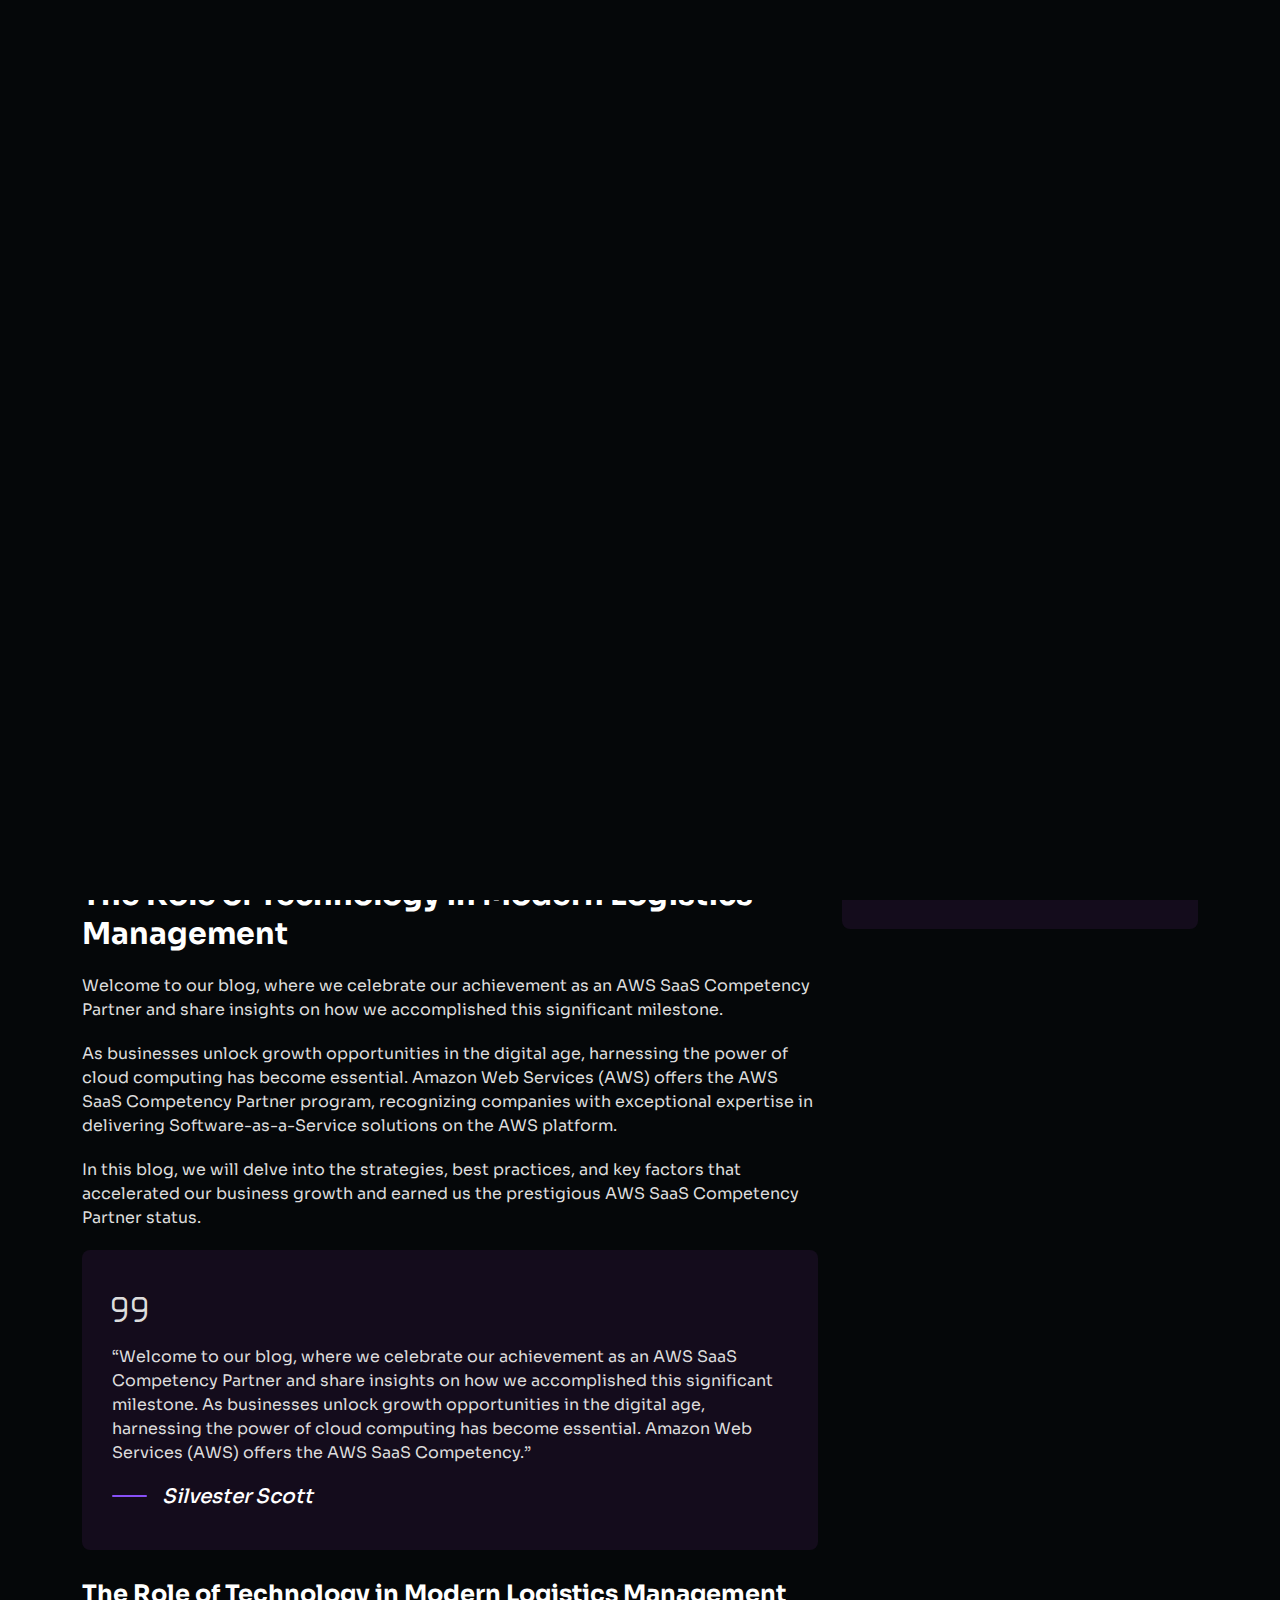
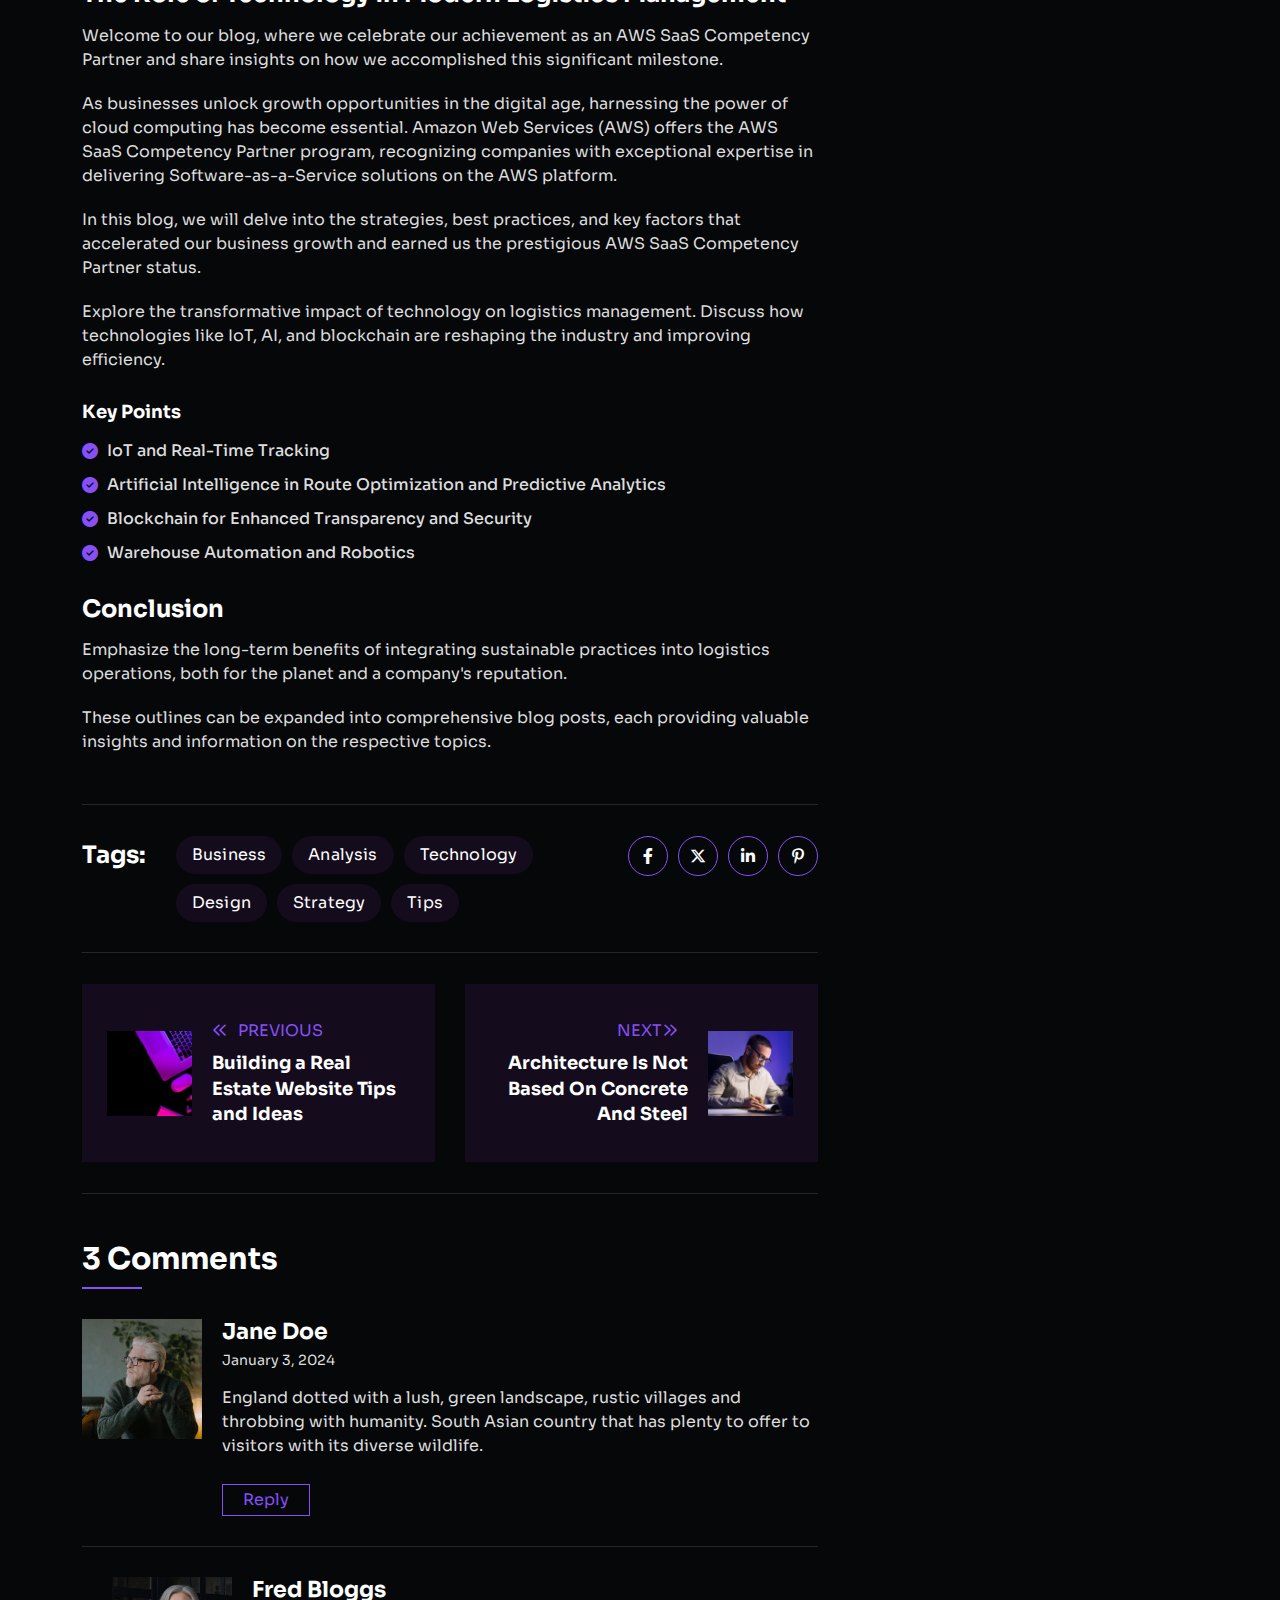
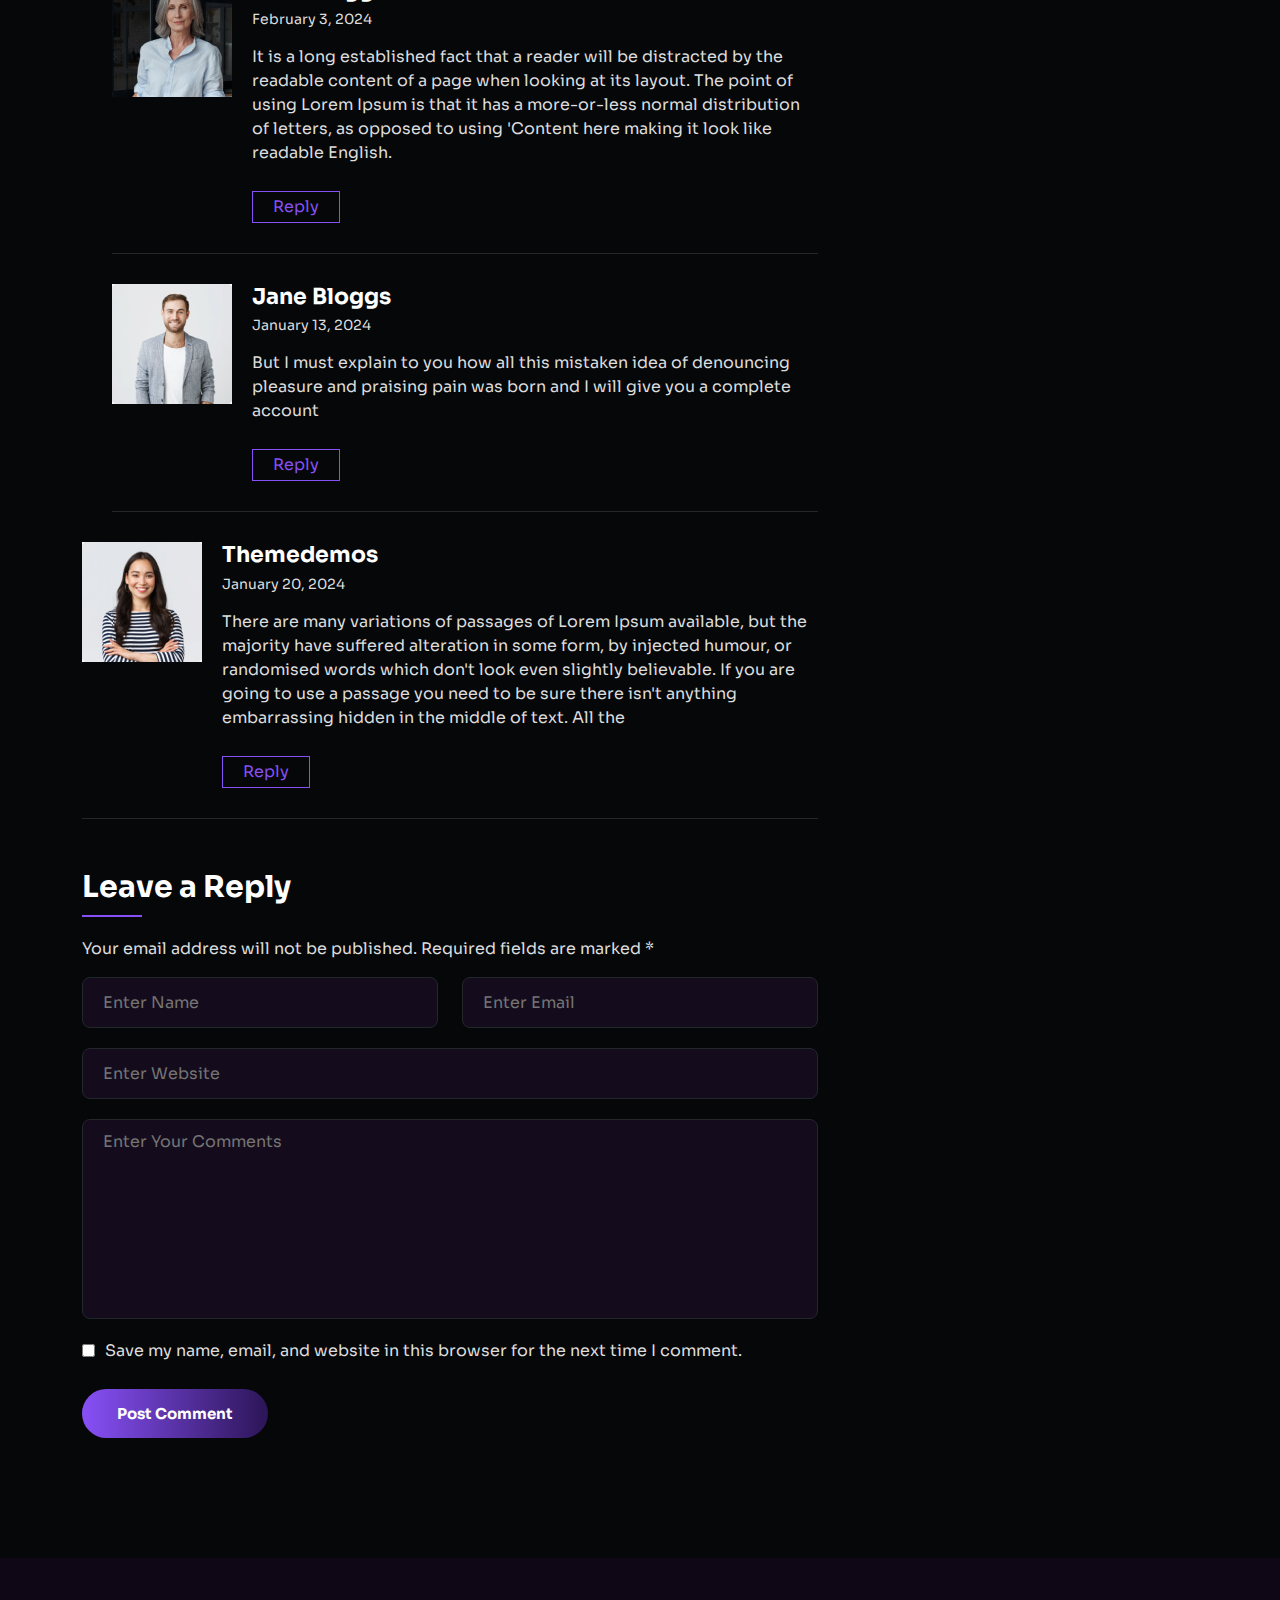
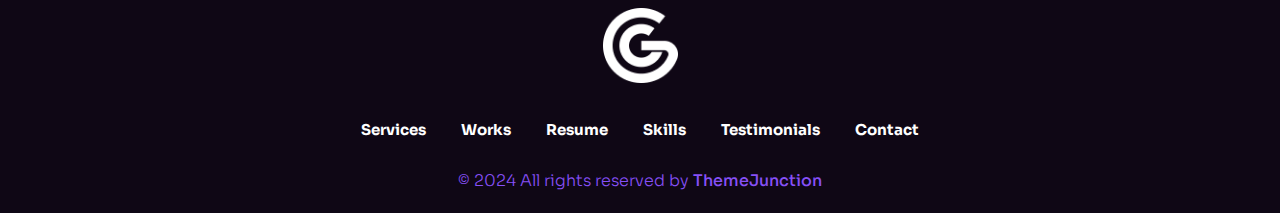
<file: blog-details.html>
<!DOCTYPE html>
<html class="no-js" lang="en">


<!-- Mirrored from themejunction.net/html/gerold/demo/blog-details.html by HTTrack Website Copier/3.x [XR&CO'2014], Thu, 06 Jun 2024 08:13:13 GMT -->
<head>
   <meta charset="utf-8" />
   <meta http-equiv="x-ua-compatible" content="ie=edge" />
   <meta name="viewport" content="width=device-width, initial-scale=1" />
   <meta name="description" content="" />

   <!-- Site Title -->
   <title>Blog Details - Gerold - Personal Portfolio HTML5 Template</title>

   <!-- Place favicon.ico in the root directory -->
   <link rel="apple-touch-icon" href="assets/img/favicon.png" />
   <link rel="shortcut icon" type="image/png" href="assets/img/favicon.png" />

   <!-- CSS here -->
   <link rel="stylesheet" href="assets/css/animate.min.css" />
   <link rel="stylesheet" href="assets/css/bootstrap.min.css" />
   <link rel="stylesheet" href="assets/css/font-awesome-pro.min.css" />
   <link rel="stylesheet" href="assets/css/flaticon_gerold.css" />
   <link rel="stylesheet" href="assets/css/nice-select.css" />
   <link rel="stylesheet" href="assets/css/backToTop.css" />
   <link rel="stylesheet" href="assets/css/owl.carousel.min.css" />
   <link rel="stylesheet" href="assets/css/swiper.min.css" />
   <link rel="stylesheet" href="assets/css/odometer-theme-default.css" />
   <link rel="stylesheet" href="assets/css/magnific-popup.css" />
   <link rel="stylesheet" href="assets/css/main.css" />
   <link rel="stylesheet" href="assets/css/light-mode.css" />
   <link rel="stylesheet" href="assets/css/responsive.css" />
</head>

<body class="absolute_header">
   <!-- Preloader Area Start -->
   <div class="preloader">
      <svg viewBox="0 0 1000 1000" preserveAspectRatio="none">
         <path id="preloaderSvg" d="M0,1005S175,995,500,995s500,5,500,5V0H0Z"></path>
      </svg>

      <div class="preloader-heading">
         <div class="load-text">
            <span>L</span>
            <span>o</span>
            <span>a</span>
            <span>d</span>
            <span>i</span>
            <span>n</span>
            <span>g</span>
         </div>
      </div>
   </div>
   <!-- Preloader Area End -->

   <!-- start: Back To Top -->
   <div class="progress-wrap" id="scrollUp">
      <svg class="progress-circle svg-content" width="100%" height="100%" viewBox="-1 -1 102 102">
         <path d="M50,1 a49,49 0 0,1 0,98 a49,49 0 0,1 0,-98" />
      </svg>
   </div>
   <!-- end: Back To Top -->

   <!-- HEADER START -->
   <header class="tj-header-area header-absolute">
      <div class="container">
         <div class="row">
            <div class="col-12 d-flex flex-wrap align-items-center">
               <div class="logo-box">
                  <a href="index-2.html">
                     <img src="assets/img/logo/logo.png" alt="" />
                  </a>
               </div>

               <div class="header-info-list d-none d-md-inline-block">
                  <ul class="ul-reset">
                     <li><a href="mailto:mail@gerolddesign.com">mail@gerolddesign.com</a></li>
                  </ul>
               </div>

               <div class="header-menu">
                  <nav>
                     <ul>
                        <li><a href="#services-section">Services</a></li>
                        <li><a href="#works-section">Works</a></li>
                        <li><a href="#resume-section">Resume</a></li>
                        <li><a href="#skills-section">Skills</a></li>
                        <li><a href="#testimonials-section">Testimonials</a></li>
                        <li><a href="#contact-section">Contact</a></li>
                     </ul>
                  </nav>
               </div>

               <div class="header-button">
                  <a href="#" class="btn tj-btn-primary">Hire me!</a>
               </div>

               <div class="menu-bar d-lg-none">
                  <button>
                     <span></span>
                     <span></span>
                     <span></span>
                     <span></span>
                  </button>
               </div>
            </div>
         </div>
      </div>
   </header>
   <header class="tj-header-area header-2 header-sticky sticky-out">
      <div class="container">
         <div class="row">
            <div class="col-12 d-flex flex-wrap align-items-center">
               <div class="logo-box">
                  <a href="index-2.html">
                     <img src="assets/img/logo/logo.png" alt="" />
                  </a>
               </div>

               <div class="header-info-list d-none d-md-inline-block">
                  <ul class="ul-reset">
                     <li><a href="mailto:mail@gerolddesign.com">mail@gerolddesign.com</a></li>
                  </ul>
               </div>

               <div class="header-menu">
                  <nav>
                     <ul>
                        <li><a href="#services-section">Services</a></li>
                        <li><a href="#works-section">Works</a></li>
                        <li><a href="#resume-section">Resume</a></li>
                        <li><a href="#skills-section">Skills</a></li>
                        <li><a href="#testimonials-section">Testimonials</a></li>
                        <li><a href="#contact-section">Contact</a></li>
                     </ul>
                  </nav>
               </div>

               <div class="header-button">
                  <a href="#" class="btn tj-btn-primary">Hire me!</a>
               </div>

               <div class="menu-bar d-lg-none">
                  <button>
                     <span></span>
                     <span></span>
                     <span></span>
                     <span></span>
                  </button>
               </div>
            </div>
         </div>
      </div>
   </header>
   <!-- HEADER END -->

   <main class="site-content" id="content">
      <!-- START: Breadcrumb Area -->
      <section class="breadcrumb_area" data-bg-image="assets/img/breadcrumb/breadcrumb-bg.jpg"
         data-bg-color="#140C1C">
         <div class="container">
            <div class="row">
               <div class="col">
                  <div class="breadcrumb_content d-flex flex-column align-items-center">
                     <h2 class="title wow fadeInUp" data-wow-delay=".3s">Blog Details</h2>
                     <div class="breadcrumb_navigation wow fadeInUp" data-wow-delay=".5s">
                        <span><a href="index-2.html">Home</a></span>
                        <i class="far fa-long-arrow-right"></i>
                        <span class="current-item">Blog Details</span>
                     </div>
                  </div>
               </div>
            </div>
         </div>
      </section>
      <!-- END: Breadcrumb Area -->

      <!-- START: Blog Section -->
      <section class="full-width tj-post-details__area">
         <div class="container">
            <div class="row justify-content-center">
               <div class="col-lg-8">
                  <div class="tj-post-details__container">
                     <article class="tj-single__post">
                        <div class="tj-post__thumb">
                           <img src="assets/img/blog/blog-4.jpg" alt="" />

                           <a href="#" class="category">Tutorial</a>
                        </div>

                        <div class="tj-post__content">
                           <div class="tj-post__meta entry-meta">
                              <span><i class="fa-light fa-user"></i> <a href="#">By Admin</a></span>
                              <span><i class="fa-light fa-calendar-days"></i> 11 Jul, 2023</span>
                              <span><i class="fa-light fa-comments"></i><a href="#">Comments (3)</a></span>
                           </div>
                           <h3 class="tj-post__title entry-title">The Role of Technology in Modern Logistics Management
                           </h3>

                           <div class="tj-post__content">
                              <p>
                                 Welcome to our blog, where we celebrate our achievement as an AWS SaaS Competency
                                 Partner and share insights on
                                 how we accomplished this significant milestone.
                              </p>

                              <p>
                                 As businesses unlock growth opportunities in the digital age, harnessing the power of
                                 cloud computing has become
                                 essential. Amazon Web Services (AWS) offers the AWS SaaS Competency Partner program,
                                 recognizing companies with
                                 exceptional expertise in delivering Software-as-a-Service solutions on the AWS
                                 platform.
                              </p>

                              <p>
                                 In this blog, we will delve into the strategies, best practices, and key factors that
                                 accelerated our business
                                 growth and earned us the prestigious AWS SaaS Competency Partner status.
                              </p>

                              <blockquote class="wp-block-quote">
                                 <p>
                                    “Welcome to our blog, where we celebrate our achievement as an AWS SaaS Competency
                                    Partner and share insights
                                    on how we accomplished this significant milestone. As businesses unlock growth
                                    opportunities in the digital
                                    age, harnessing the power of cloud computing has become essential. Amazon Web
                                    Services (AWS) offers the AWS
                                    SaaS Competency.”
                                 </p>
                                 <p><cite>Silvester Scott</cite></p>
                              </blockquote>

                              <h4>The Role of Technology in Modern Logistics Management</h4>
                              <p>
                                 Welcome to our blog, where we celebrate our achievement as an AWS SaaS Competency
                                 Partner and share insights on
                                 how we accomplished this significant milestone.
                              </p>

                              <p>
                                 As businesses unlock growth opportunities in the digital age, harnessing the power of
                                 cloud computing has become
                                 essential. Amazon Web Services (AWS) offers the AWS SaaS Competency Partner program,
                                 recognizing companies with
                                 exceptional expertise in delivering Software-as-a-Service solutions on the AWS
                                 platform.
                              </p>

                              <p>
                                 In this blog, we will delve into the strategies, best practices, and key factors that
                                 accelerated our business
                                 growth and earned us the prestigious AWS SaaS Competency Partner status.
                              </p>
                              <p>
                                 Explore the transformative impact of technology on logistics management. Discuss how
                                 technologies like IoT, AI,
                                 and blockchain are reshaping the industry and improving efficiency.
                              </p>

                              <h6>Key Points</h6>
                              <ul>
                                 <li>IoT and Real-Time Tracking</li>
                                 <li>Artificial Intelligence in Route Optimization and Predictive Analytics</li>
                                 <li>Blockchain for Enhanced Transparency and Security</li>
                                 <li>Warehouse Automation and Robotics</li>
                              </ul>

                              <h4>Conclusion</h4>
                              <p>
                                 Emphasize the long-term benefits of integrating sustainable practices into logistics
                                 operations, both for the
                                 planet and a company's reputation.
                              </p>

                              <p>
                                 These outlines can be expanded into comprehensive blog posts, each providing valuable
                                 insights and information on
                                 the respective topics.
                              </p>
                           </div>
                        </div>
                     </article>

                     <!-- post tags & social share -->
                     <div class="single-post_tag_share">
                        <!-- post tags -->
                        <div class="tj_tag">
                           <h4 class="tag__title">Tags:</h4>
                           <div class="tagcloud">
                              <a href="#" rel="tag">Business</a>
                              <a href="#" rel="tag">Analysis</a>
                              <a href="#" rel="tag">Technology</a>
                              <a href="#" rel="tag">Design</a>
                              <a href="#" rel="tag">Strategy</a>
                              <a href="#" rel="tag">Tips</a>
                           </div>
                        </div>
                        <div class="share_link">
                           <a href="#" target="_blank" class="facebook" title="Share this on Facebook"><i
                                 class="fa-brands fa-facebook-f"></i></a>
                           <a href="#" class="twitter" title="Share this on Twitter" target="_blank"><i
                                 class="fa-brands fa-x-twitter"></i></a>
                           <a href="#" class="linkedin" title="Share this on Linkedin" target="_blank"><i
                                 class="fa-brands fa-linkedin-in"></i></a>
                           <a href="#" class="pinterest" title="Pin this Post" target="_blank"><i
                                 class="fa-brands fa-pinterest-p"></i></a>
                        </div>
                     </div>

                     <!-- post navigation -->
                     <div class="single-post__navigation">
                        <!-- previous post -->
                        <div class="tj-navigation_post previous">
                           <div class="tj-navigation-post_inner prev_post">
                              <div class="navigation-post_img">
                                 <a href="#"> <img src="assets/img/blog/1.jpg" alt="" /> </a>
                              </div>
                              <div class="tj-content">
                                 <div class="post_pagination_nav"><i
                                       class="fa-regular fa-angle-double-left"></i>previous</div>
                                 <div class="post_pagination_title">
                                    <h5 class="title">
                                       <a href="#">Building a Real Estate Website Tips and Ideas</a>
                                    </h5>
                                 </div>
                              </div>
                           </div>
                        </div>

                        <!-- next post -->

                        <div class="tj-navigation_post next">
                           <div class="tj-navigation-post_inner next_post">
                              <div class="tj-content">
                                 <div class="post_pagination_nav">Next<i class="fa-regular fa-angle-double-right"></i>
                                 </div>
                                 <div class="post_pagination_title">
                                    <h5 class="title">
                                       <a href="#">Architecture Is Not Based On Concrete And Steel</a>
                                    </h5>
                                 </div>
                              </div>
                              <div class="navigation-post_img">
                                 <a href="#"> <img src="assets/img/blog/2.jpg" alt="" /> </a>
                              </div>
                           </div>
                        </div>
                     </div>

                     <!-- comments area -->
                     <div class="tj-comments__container">
                        <div class="tj-comments__wrap">
                           <div class="tj-comment__title">
                              <h3>3 Comments</h3>
                           </div>

                           <div class="tj-latest__comments">
                              <ul>
                                 <li class="tj__comment">
                                    <div class="tj-comment__wrap">
                                       <div class="comment__avatar">
                                          <img alt="" src="assets/img/blog/user-1.jpg" />
                                       </div>
                                       <div class="comment__text">
                                          <div class="avatar__name">
                                             <h5><a href="#">Jane Doe</a></h5>
                                             <span>January 3, 2024</span>
                                          </div>
                                          <p>
                                             England dotted with a lush, green landscape, rustic villages and throbbing
                                             with humanity. South Asian
                                             country that has plenty to offer to visitors with its diverse wildlife.
                                          </p>
                                          <div class="comment__reply">
                                             <a class="comment-reply-link" href="#">Reply</a>
                                          </div>
                                       </div>
                                    </div>

                                    <ul class="children">
                                       <li class="tj__comment">
                                          <div class="tj-comment__wrap">
                                             <div class="comment__avatar">
                                                <img alt="" src="assets/img/blog/user-2.jpg" />
                                             </div>
                                             <div class="comment__text">
                                                <div class="avatar__name">
                                                   <h5><a href="#"> Fred Bloggs</a></h5>
                                                   <span>February 3, 2024</span>
                                                </div>
                                                <p>
                                                   It is a long established fact that a reader will be distracted by the
                                                   readable content of a page
                                                   when looking at its layout. The point of using Lorem Ipsum is that it
                                                   has a more-or-less normal
                                                   distribution of letters, as opposed to using 'Content here making it
                                                   look like readable English.
                                                </p>
                                                <div class="comment__reply">
                                                   <a class="comment-reply-link" href="#">Reply</a>
                                                </div>
                                             </div>
                                          </div>
                                       </li>

                                       <li class="tj__comment">
                                          <div class="tj-comment__wrap">
                                             <div class="comment__avatar">
                                                <img alt="" src="assets/img/blog/user-3.jpg" />
                                             </div>
                                             <div class="comment__text">
                                                <div class="avatar__name">
                                                   <h5><a href="#">Jane Bloggs</a></h5>
                                                   <span>January 13, 2024</span>
                                                </div>
                                                <p>
                                                   But I must explain to you how all this mistaken idea of denouncing
                                                   pleasure and praising pain
                                                   was born and I will give you a complete account
                                                </p>
                                                <div class="comment__reply">
                                                   <a class="comment-reply-link" href="#">Reply</a>
                                                </div>
                                             </div>
                                          </div>
                                       </li>
                                    </ul>
                                 </li>
                                 <li class="tj__comment">
                                    <div class="tj-comment__wrap">
                                       <div class="comment__avatar">
                                          <img alt="" src="assets/img/blog/user-4.jpg" />
                                       </div>
                                       <div class="comment__text">
                                          <div class="avatar__name">
                                             <h5><a href="#">Themedemos</a></h5>
                                             <span>January 20, 2024</span>
                                          </div>
                                          <p>
                                             There are many variations of passages of Lorem Ipsum available, but the
                                             majority have suffered
                                             alteration in some form, by injected humour, or randomised words which
                                             don't look even slightly
                                             believable. If you are going to use a passage you need to be sure there
                                             isn't anything embarrassing
                                             hidden in the middle of text. All the
                                          </p>
                                          <div class="comment__reply">
                                             <a class="comment-reply-link" href="#">Reply</a>
                                          </div>
                                       </div>
                                    </div>
                                 </li>
                              </ul>
                           </div>
                        </div>

                        <div class="comment-respond">
                           <h3 class="comment-reply-title">
                              <span class="tj-comment__title">Leave a Reply</span>
                           </h3>

                           <form action="https://themejunction.net/html/gerold/demo/index.html" class="tj-post-comment__form">
                              <p class="comment-notes">
                                 <span id="email-notes">Your email address will not be published.</span>
                                 <span class="required-field-message">Required fields are marked <span
                                       class="required">*</span></span>
                              </p>

                              <div class="row">
                                 <div class="col-md-6">
                                    <div class="form_group">
                                       <input placeholder="Enter Name" id="author" name="author" type="text"
                                          aria-required="true" />
                                    </div>
                                 </div>
                                 <div class="col-md-6">
                                    <div class="form_group">
                                       <input placeholder="Enter Email" id="email" name="email" type="email"
                                          aria-required="true" />
                                    </div>
                                 </div>
                                 <div class="col-md-12">
                                    <div class="form_group">
                                       <input placeholder="Enter Website" id="url" name="url" type="url" />
                                    </div>
                                 </div>
                              </div>

                              <div class="row">
                                 <div class="col-md-12">
                                    <div class="form_group">
                                       <textarea class="msg-box" placeholder="Enter Your Comments" id="comment"
                                          name="comment" cols="45" rows="8"></textarea>
                                    </div>
                                 </div>
                                 <div class="clearfix"></div>
                              </div>

                              <p class="comment-form-cookies-consent">
                                 <input id="wp-comment-cookies-consent" name="wp-comment-cookies-consent"
                                    type="checkbox" value="yes" />
                                 <label for="wp-comment-cookies-consent">Save my name, email, and website in this
                                    browser for the next time I comment.</label>
                              </p>
                              <button class="tj-btn-primary submit" type="submit">Post Comment</button>
                           </form>
                        </div>
                     </div>
                  </div>
               </div>
               <div class="col-lg-4">
                  <div class="tj_main_sidebar">
                     <div class="sidebar_widget widget_search wow fadeInUp" data-wow-delay=".3s">
                        <div class="tj-widget__search form_group">
                           <form class="search-form" action="#" method="get">
                              <input type="search" id="search" name="search" placeholder="Search..." />
                              <button class="search-btn" type="submit"><i
                                    class="fa-light fa-magnifying-glass"></i></button>
                           </form>
                        </div>
                     </div>

                     <div class="sidebar_widget widget_categories wow fadeInUp" data-wow-delay=".3s">
                        <div class="widget_title">
                           <h3 class="title">Categories</h3>
                        </div>

                        <ul>
                           <li><a href="#">Business</a> (4)</li>
                           <li><a href="#">Analysis</a> (0)</li>
                           <li><a href="#">Technology</a> (1)</li>
                           <li><a href="#">Technology</a> (10)</li>
                        </ul>
                     </div>

                     <div class="sidebar_widget tj_recent_posts wow fadeInUp" data-wow-delay=".3s">
                        <div class="widget_title">
                           <h3 class="title">Recent post</h3>
                        </div>

                        <ul>
                           <li>
                              <div class="recent-post_thumb">
                                 <a href="blog-details.html">
                                    <img src="assets/img/blog/post-thumb-1.jpg" alt="" />
                                 </a>
                              </div>

                              <div class="recent-post_content">
                                 <div class="tj-post__meta entry-meta">
                                    <span><i class="fa-light fa-calendar-days"></i>Jan 2024</span>
                                    <span><i class="fa-light fa-comments"></i><a href="#"> (3)</a></span>
                                 </div>
                                 <h4 class="recent-post_title">
                                    <a href="blog-details.html">Definition and Principles of JIT Logistics</a>
                                 </h4>
                              </div>
                           </li>
                           <li>
                              <div class="recent-post_thumb">
                                 <a href="blog-details.html">
                                    <img src="assets/img/blog/post-thumb-2.jpg" alt="" />
                                 </a>
                              </div>

                              <div class="recent-post_content">
                                 <div class="tj-post__meta entry-meta">
                                    <span><i class="fa-light fa-calendar-days"></i>Jan 2024</span>
                                    <span><i class="fa-light fa-comments"></i><a href="#"> (3)</a></span>
                                 </div>
                                 <h4 class="recent-post_title">
                                    <a href="blog-details.html">Real-world Examples of Successful JIT Logistics</a>
                                 </h4>
                              </div>
                           </li>
                           <li>
                              <div class="recent-post_thumb">
                                 <a href="blog-details.html">
                                    <img src="assets/img/blog/post-thumb-3.jpg" alt="" />
                                 </a>
                              </div>

                              <div class="recent-post_content">
                                 <div class="tj-post__meta entry-meta">
                                    <span><i class="fa-light fa-calendar-days"></i>Jan 2024</span>
                                    <span><i class="fa-light fa-comments"></i><a href="#"> (3)</a></span>
                                 </div>
                                 <h4 class="recent-post_title">
                                    <a href="blog-details.html">Real-world Examples of Successful JIT Logistics</a>
                                 </h4>
                              </div>
                           </li>
                        </ul>
                     </div>

                     <div class="sidebar_widget widget_tag_cloud wow fadeInUp" data-wow-delay=".3s">
                        <div class="widget_title">
                           <h3 class="title">Popular tag</h3>
                        </div>

                        <div class="tagcloud">
                           <a href="#">Business</a>
                           <a href="#">Analysis</a>
                           <a href="#">Technology</a>
                           <a href="#">Finance</a>
                           <a href="#">Design</a>
                        </div>
                     </div>
                  </div>
               </div>
            </div>
         </div>
      </section>
      <!-- END: Blog Section -->
   </main>

   <!-- FOOTER AREA START -->
   <footer class="tj-footer-area">
      <div class="container">
         <div class="row">
            <div class="col-md-12 text-center">
               <div class="footer-logo-box">
                  <a href="#"><img src="assets/img/logo/logo.png" alt="" /></a>
               </div>
               <div class="footer-menu">
                  <nav>
                     <ul>
                        <li><a href="#services-section">Services</a></li>
                        <li><a href="#works-section">Works</a></li>
                        <li><a href="#resume-section">Resume</a></li>
                        <li><a href="#skills-section">Skills</a></li>
                        <li><a href="#testimonials-section">Testimonials</a></li>
                        <li><a href="#contact-section">Contact</a></li>
                     </ul>
                  </nav>
               </div>
               <div class="copy-text">
                  <p>&copy; 2024 All rights reserved by <a href="#" target="_blank">ThemeJunction</a></p>
               </div>
            </div>
         </div>
      </div>
   </footer>
   <!-- FOOTER AREA END -->

   <!-- CSS here -->
   <script src="assets/js/jquery.min.js"></script>
   <script src="assets/js/bootstrap.bundle.min.js"></script>
   <script src="assets/js/nice-select.min.js"></script>
   <script src="assets/js/backToTop.js"></script>
   <script src="assets/js/smooth-scroll.js"></script>
   <script src="assets/js/appear.min.js"></script>
   <script src="assets/js/wow.min.js"></script>
   <script src="assets/js/gsap.min.js"></script>
   <script src="assets/js/one-page-nav.js"></script>
   <script src="assets/js/lightcase.js"></script>
   <script src="assets/js/owl.carousel.min.js"></script>
   <script src="assets/js/swiper.min.js"></script>
   <script src="assets/js/imagesloaded-pkgd.js"></script>
   <script src="assets/js/isotope.pkgd.min.js"></script>
   <script src="assets/js/odometer.min.js"></script>
   <script src="assets/js/magnific-popup.js"></script>
   <script src="assets/js/main.js"></script>
</body>


<!-- Mirrored from themejunction.net/html/gerold/demo/blog-details.html by HTTrack Website Copier/3.x [XR&CO'2014], Thu, 06 Jun 2024 08:13:15 GMT -->
</html>
</file>
<file: assets/css/flaticon_gerold.css>
/*!
*    ______ _       _   _
*    |  ____| |     | | (_)
*    | |__  | | __ _| |_ _  ___ ___  _ __
*    |  __| | |/ _` | __| |/ __/ _ \| '_ \
*    | |    | | (_| | |_| | (_| (_) | | | |
*    |_|    |_|\__,_|\__|_|\___\___/|_| |_|
*
*         https://www.flaticon.com
*/

@font-face {
   font-family: "flaticon_gerold";
   src: url("../fonts/flaticon_geroldd88e.woff2?9ece749f93b45dc5cc6e2c206d60c453") format("woff2"),
      url("../fonts/flaticon_geroldd88e.woff?9ece749f93b45dc5cc6e2c206d60c453") format("woff"),
      url("../fonts/flaticon_geroldd88e.eot?9ece749f93b45dc5cc6e2c206d60c453#iefix") format("embedded-opentype"),
      url("../fonts/flaticon_geroldd88e.ttf?9ece749f93b45dc5cc6e2c206d60c453") format("truetype"),
      url("../fonts/flaticon_geroldd88e.svg?9ece749f93b45dc5cc6e2c206d60c453#flaticon_gerold") format("svg");
}

i[class^="flaticon-"]:before,
i[class*=" flaticon-"]:before {
   font-family: flaticon_gerold !important;
   font-style: normal;
   font-weight: normal !important;
   font-variant: normal;
   text-transform: none;
   line-height: 1;
   -webkit-font-smoothing: antialiased;
   -moz-osx-font-smoothing: grayscale;
}

.flaticon-smartphone:before {
   content: "\f101";
}
.flaticon-browser:before {
   content: "\f102";
}
.flaticon-bezier-tool:before {
   content: "\f103";
}
.flaticon-code:before {
   content: "\f104";
}
.flaticon-crown:before {
   content: "\f105";
}
.flaticon-menu:before {
   content: "\f106";
}
.flaticon-hand-bag:before {
   content: "\f107";
}
.flaticon-trophy:before {
   content: "\f108";
}
.flaticon-download:before {
   content: "\f109";
}
.flaticon-graduation-cap:before {
   content: "\f10a";
}
.flaticon-mortarboard:before {
   content: "\f10b";
}
.flaticon-school:before {
   content: "\f10c";
}
.flaticon-recommendation:before {
   content: "\f10d";
}
.flaticon-certificate:before {
   content: "\f10e";
}
.flaticon-experience:before {
   content: "\f10f";
}
.flaticon-user-experience:before {
   content: "\f110";
}
.flaticon-seo:before {
   content: "\f111";
}
.flaticon-ui-design:before {
   content: "\f112";
}
.flaticon-web-design:before {
   content: "\f113";
}
.flaticon-ux-design:before {
   content: "\f114";
}
.flaticon-3d-movie:before {
   content: "\f115";
}
.flaticon-design:before {
   content: "\f116";
}
.flaticon-communicate:before {
   content: "\f117";
}
.flaticon-rating:before {
   content: "\f118";
}
.flaticon-skill-development:before {
   content: "\f119";
}
.flaticon-resume:before {
   content: "\f11a";
}
.flaticon-suitcase:before {
   content: "\f11b";
}
.flaticon-home-button:before {
   content: "\f11c";
}
.flaticon-management-service:before {
   content: "\f11d";
}
.flaticon-location:before {
   content: "\f11e";
}
.flaticon-mail-inbox-app:before {
   content: "\f11f";
}
.flaticon-phone-call:before {
   content: "\f120";
}
.flaticon-calendar:before {
   content: "\f121";
}
.flaticon-clock:before {
   content: "\f122";
}
.flaticon-up-right-arrow:before {
   content: "\f123";
}
</file>
<file: assets/css/nice-select.css>
.nice-select {
  -webkit-tap-highlight-color: transparent;
  background-color: #fff;
  border-radius: 5px;
  border: solid 1px #e8e8e8;
  box-sizing: border-box;
  clear: both;
  cursor: pointer;
  display: block;
  float: left;
  font-family: inherit;
  font-size: 14px;
  font-weight: normal;
  height: 42px;
  line-height: 40px;
  outline: none;
  padding-left: 18px;
  padding-right: 30px;
  position: relative;
  text-align: left !important;
  -webkit-transition: all 0.2s ease-in-out;
  transition: all 0.2s ease-in-out;
  -webkit-user-select: none;
     -moz-user-select: none;
      -ms-user-select: none;
          user-select: none;
  white-space: nowrap;
  width: auto; }
  .nice-select:hover {
    border-color: #dbdbdb; }
  .nice-select:active, .nice-select.open, .nice-select:focus {
    border-color: #999; }
  .nice-select:after {
    border-bottom: 2px solid #999;
    border-right: 2px solid #999;
    content: '';
    display: block;
    height: 5px;
    margin-top: -4px;
    pointer-events: none;
    position: absolute;
    right: 12px;
    top: 50%;
    -webkit-transform-origin: 66% 66%;
        -ms-transform-origin: 66% 66%;
            transform-origin: 66% 66%;
    -webkit-transform: rotate(45deg);
        -ms-transform: rotate(45deg);
            transform: rotate(45deg);
    -webkit-transition: all 0.15s ease-in-out;
    transition: all 0.15s ease-in-out;
    width: 5px; }
  .nice-select.open:after {
    -webkit-transform: rotate(-135deg);
        -ms-transform: rotate(-135deg);
            transform: rotate(-135deg); }
  .nice-select.open .list {
    opacity: 1;
    pointer-events: auto;
    -webkit-transform: scale(1) translateY(0);
        -ms-transform: scale(1) translateY(0);
            transform: scale(1) translateY(0); }
  .nice-select.disabled {
    border-color: #ededed;
    color: #999;
    pointer-events: none; }
    .nice-select.disabled:after {
      border-color: #cccccc; }
  .nice-select.wide {
    width: 100%; }
    .nice-select.wide .list {
      left: 0 !important;
      right: 0 !important; }
  .nice-select.right {
    float: right; }
    .nice-select.right .list {
      left: auto;
      right: 0; }
  .nice-select.small {
    font-size: 12px;
    height: 36px;
    line-height: 34px; }
    .nice-select.small:after {
      height: 4px;
      width: 4px; }
    .nice-select.small .option {
      line-height: 34px;
      min-height: 34px; }
  .nice-select .list {
    background-color: #fff;
    border-radius: 5px;
    box-shadow: 0 0 0 1px rgba(68, 68, 68, 0.11);
    box-sizing: border-box;
    margin-top: 4px;
    opacity: 0;
    overflow: hidden;
    padding: 0;
    pointer-events: none;
    position: absolute;
    top: 100%;
    left: 0;
    -webkit-transform-origin: 50% 0;
        -ms-transform-origin: 50% 0;
            transform-origin: 50% 0;
    -webkit-transform: scale(0.75) translateY(-21px);
        -ms-transform: scale(0.75) translateY(-21px);
            transform: scale(0.75) translateY(-21px);
    -webkit-transition: all 0.2s cubic-bezier(0.5, 0, 0, 1.25), opacity 0.15s ease-out;
    transition: all 0.2s cubic-bezier(0.5, 0, 0, 1.25), opacity 0.15s ease-out;
    z-index: 9; }
    .nice-select .list:hover .option:not(:hover) {
      background-color: transparent !important; }
  .nice-select .option {
    cursor: pointer;
    font-weight: 400;
    line-height: 40px;
    list-style: none;
    min-height: 40px;
    outline: none;
    padding-left: 18px;
    padding-right: 29px;
    text-align: left;
    -webkit-transition: all 0.2s;
    transition: all 0.2s; }
    .nice-select .option:hover, .nice-select .option.focus, .nice-select .option.selected.focus {
      background-color: #f6f6f6; }
    .nice-select .option.selected {
      font-weight: bold; }
    .nice-select .option.disabled {
      background-color: transparent;
      color: #999;
      cursor: default; }

.no-csspointerevents .nice-select .list {
  display: none; }

.no-csspointerevents .nice-select.open .list {
  display: block; }
</file>
<file: assets/css/backToTop.css>
.progress-wrap {
	position: fixed;
	right: 50px;
	bottom: 50px;
	height: 46px;
	width: 46px;
	cursor: pointer;
	display: block;
	border-radius: 50px;
	box-shadow: inset 0 0 0 2px rgba(135, 80, 247, 0.5);
	z-index: 99;
	opacity: 0;
	visibility: hidden;
	transform: translateY(15px);
	-webkit-transition: all 200ms linear;
	transition: all 200ms linear;
}

.progress-wrap.active-progress {
	opacity: 1;
	visibility: visible;
	transform: translateY(0);
}

.progress-wrap::after {
	position: absolute;
	content: "\f176";
	font-family: "Font Awesome 5 Pro";
	text-align: center;
	line-height: 46px;
	font-size: 20px;
	color: var(--tj-theme-primary);
	left: 0;
	top: 0;
	height: 46px;
	width: 46px;
	cursor: pointer;
	display: block;
	z-index: 1;
	-webkit-transition: all 200ms linear;
	transition: all 200ms linear;
}

.progress-wrap svg path {
	fill: none;
}

.progress-wrap svg.progress-circle path {
	stroke: var(--tj-theme-primary);
	stroke-width: 4;
	box-sizing: border-box;
	-webkit-transition: all 200ms linear;
	transition: all 200ms linear;
}
</file>
<file: assets/css/odometer-theme-default.css>
.odometer.odometer-auto-theme, .odometer.odometer-theme-default {
  display: -moz-inline-box;
  -moz-box-orient: vertical;
  display: inline-block;
  vertical-align: middle;
  *vertical-align: auto;
  position: relative;
}
.odometer.odometer-auto-theme, .odometer.odometer-theme-default {
  *display: inline;
}
.odometer.odometer-auto-theme .odometer-digit, .odometer.odometer-theme-default .odometer-digit {
  display: -moz-inline-box;
  -moz-box-orient: vertical;
  display: inline-block;
  vertical-align: middle;
  *vertical-align: auto;
  position: relative;
}
.odometer.odometer-auto-theme .odometer-digit, .odometer.odometer-theme-default .odometer-digit {
  *display: inline;
}
.odometer.odometer-auto-theme .odometer-digit .odometer-digit-spacer, .odometer.odometer-theme-default .odometer-digit .odometer-digit-spacer {
  display: -moz-inline-box;
  -moz-box-orient: vertical;
  display: inline-block;
  vertical-align: middle;
  *vertical-align: auto;
  visibility: hidden;
}
.odometer.odometer-auto-theme .odometer-digit .odometer-digit-spacer, .odometer.odometer-theme-default .odometer-digit .odometer-digit-spacer {
  *display: inline;
}
.odometer.odometer-auto-theme .odometer-digit .odometer-digit-inner, .odometer.odometer-theme-default .odometer-digit .odometer-digit-inner {
  text-align: left;
  display: block;
  position: absolute;
  top: 0;
  left: 0;
  right: 0;
  bottom: 0;
  overflow: hidden;
}
.odometer.odometer-auto-theme .odometer-digit .odometer-ribbon, .odometer.odometer-theme-default .odometer-digit .odometer-ribbon {
  display: block;
}
.odometer.odometer-auto-theme .odometer-digit .odometer-ribbon-inner, .odometer.odometer-theme-default .odometer-digit .odometer-ribbon-inner {
  display: block;
  -webkit-backface-visibility: hidden;
}
.odometer.odometer-auto-theme .odometer-digit .odometer-value, .odometer.odometer-theme-default .odometer-digit .odometer-value {
  display: block;
  -webkit-transform: translateZ(0);
}
.odometer.odometer-auto-theme .odometer-digit .odometer-value.odometer-last-value, .odometer.odometer-theme-default .odometer-digit .odometer-value.odometer-last-value {
  position: absolute;
}
.odometer.odometer-auto-theme.odometer-animating-up .odometer-ribbon-inner, .odometer.odometer-theme-default.odometer-animating-up .odometer-ribbon-inner {
  -webkit-transition: -webkit-transform 2s;
  -moz-transition: -moz-transform 2s;
  -ms-transition: -ms-transform 2s;
  -o-transition: -o-transform 2s;
  transition: transform 2s;
}
.odometer.odometer-auto-theme.odometer-animating-up.odometer-animating .odometer-ribbon-inner, .odometer.odometer-theme-default.odometer-animating-up.odometer-animating .odometer-ribbon-inner {
  -webkit-transform: translateY(-100%);
  -moz-transform: translateY(-100%);
  -ms-transform: translateY(-100%);
  -o-transform: translateY(-100%);
  transform: translateY(-100%);
}
.odometer.odometer-auto-theme.odometer-animating-down .odometer-ribbon-inner, .odometer.odometer-theme-default.odometer-animating-down .odometer-ribbon-inner {
  -webkit-transform: translateY(-100%);
  -moz-transform: translateY(-100%);
  -ms-transform: translateY(-100%);
  -o-transform: translateY(-100%);
  transform: translateY(-100%);
}
.odometer.odometer-auto-theme.odometer-animating-down.odometer-animating .odometer-ribbon-inner, .odometer.odometer-theme-default.odometer-animating-down.odometer-animating .odometer-ribbon-inner {
  -webkit-transition: -webkit-transform 2s;
  -moz-transition: -moz-transform 2s;
  -ms-transition: -ms-transform 2s;
  -o-transition: -o-transform 2s;
  transition: transform 2s;
  -webkit-transform: translateY(0);
  -moz-transform: translateY(0);
  -ms-transform: translateY(0);
  -o-transform: translateY(0);
  transform: translateY(0);
}

.odometer.odometer-auto-theme, .odometer.odometer-theme-default {
  font-family: "Helvetica Neue", sans-serif;
  line-height: 1.1em;
}
.odometer.odometer-auto-theme .odometer-value, .odometer.odometer-theme-default .odometer-value {
  text-align: center;
}
</file>
<file: assets/css/main.css>
/*-----------------------------------------------------------------------------------

Theme Name: Gerold - Personal Portfolio HTML5 Template
Theme URI: https://themejunction.net/html/gerold/demo/
Author: Theme-Junction
Author URI: https://themeforest.net/user/theme-junction
Description: Gerold - Personal Portfolio HTML5 Template

-----------------------------------------------------------------------------------
/************ TABLE OF CONTENTS ***************

  Theme Default CSS
	Preloader
	Headers
	Hero Section
	Services Section
	Portfolio Section
	Popup Section
	Resume Section
	Skills Section
	Testimonials Section
	Blog Section
	Blog Standard Page
	Blog Details Page
	Contact Section
	Footer Area
	Sidebar Menu
	Sidebar Widgets
	Breadcrumb Area

**********************************************/

/*
* ===============================
*  START: Theme Default CSS
* ===============================
*/
@import url("https://fonts.googleapis.com/css2?family=Sora:wght@300;400;500;700&amp;display=swap");
@import url("https://fonts.googleapis.com/css2?family=Russo+One&amp;display=swap");

:root {
	/* ----------------------------------
   @font family declaration
  ------------------------------------ */
	--tj-ff-body: "Sora", sans-serif;
	--tj-ff-heading: "Sora", sans-serif;
	--tj-ff-russo: "Russo One", sans-serif;
	--tj-ff-fontawesome: "Font Awesome 6 Pro";
	/* ----------------------------------
   @color declaration
  ------------------------------------ */
	--tj-body: #dddddd;
	--tj-white: #ffffff;
	--tj-off-white: #f6f3fc;
	--tj-black: #000000;
	--tj-black-2: #050709;
	--tj-black3: #5c6266;
	--tj-black4: #585859;
	--tj-heading-primary: #102039;
	--tj-heading-secondary: #ea1826;
	--tj-theme-primary: #8750f7;
	--tj-theme-primary-1: #2400ff;
	--tj-theme-primary-2: #9b8dff;
	--tj-theme-primary-3: #4654f9;
	--tj-theme-secondary: #2a1454;
	--tj-theme-accent-1: #0f0715;
	--tj-theme-accent-2: #140c1c;
	--tj-grey-1: #747779;
	--tj-grey-2: #d9d9d9;
	--tj-grey-3: #dddddd;
	--tj-grey-4: #22272c;
	--tj-grey-5: #636363;
	--tj-grey-6: #1b262e;
	--tj-bg: #0c1115;
	--tj-bg-2: #0e1418;
	--tj-bg-3: #10171c;
	--tj-bg-4: #151b1f;
	--tj-border: #1b2227;
	--tj-border1: #2a343c;
	/* ----------------------------------
   @font weight declaration
  ------------------------------------ */
	--tj-fw-normal: normal;
	--tj-fw-elight: 200;
	--tj-fw-light: 300;
	--tj-fw-regular: 400;
	--tj-fw-medium: 500;
	--tj-fw-sbold: 600;
	--tj-fw-bold: 700;
	--tj-fw-ebold: 800;
	--tj-fw-black: 900;
	/* ----------------------------------
    @font size declaration
  ------------------------------------ */
	--tj-fz-body: 16px;
	--tj-fz-btn: 15px;
	--tj-fz-p: 18px;
	--tj-fz-h1: 65px;
	--tj-fz-h2: 45px;
	--tj-fz-h3: 30px;
	--tj-fz-h4: 24px;
	--tj-fz-h5: 22px;
	--tj-fz-h6: 18px;
	--tj-fz-sub-title: 36px;
}

* {
	margin: 0;
	padding: 0;
	-webkit-box-sizing: border-box;
	box-sizing: border-box;
	scrollbar-width: thin;
	scrollbar-color: var(--tj-theme-primary) var(--tj-theme-secondary);
}

::-webkit-scrollbar {
	height: 4px;
	width: 4px;
	background: var(--tj-theme-secondary);
}

::-webkit-scrollbar-thumb {
	background: var(--tj-theme-primary);
	-webkit-border-radius: 1ex;
	-webkit-box-shadow: 0px 0px 0px rgba(0, 0, 0, 0.75);
}

::-webkit-scrollbar-corner {
	background: transparent;
}

html,
body {
	min-height: 100%;
	overflow-x: hidden;
}

img {
	max-width: 100%;
}

body {
	font-family: var(--tj-ff-body);
	font-size: var(--tj-fz-body);
	font-weight: var(--tj-fw-regular);
	color: var(--tj-body);
}

h1,
h2,
h3,
h4,
h5,
h6 {
	font-family: var(--tj-ff-heading);
	font-weight: var(--tj-fw-bold);
	line-height: 1.2;
	color: var(--tj-white);
	margin-bottom: 15px;
}

h1 {
	font-size: var(--tj-fz-h1);
}

h2 {
	font-size: var(--tj-fz-h2);
}

h3 {
	font-size: var(--tj-fz-h3);
}

h4 {
	font-size: var(--tj-fz-h4);
}

h5 {
	font-size: var(--tj-fz-h5);
}

h6 {
	font-size: var(--tj-fz-h6);
}

h1 > a,
h2 > a,
h3 > a,
h4 > a,
h5 > a,
h6 > a {
	color: inherit;
	font-size: inherit;
	font-family: inherit;
	font-weight: inherit;
	text-decoration: none;
}

a:hover {
	text-decoration: none;
}

a h1:hover,
a h2:hover,
a h3:hover,
a h4:hover,
a h5:hover,
a h6:hover {
	text-decoration: none;
}

.site-content {
	overflow: hidden;
}

.ul-reset {
	margin: 0;
	padding: 0;
	list-style: none;
}
.tj-btn-primary {
	text-decoration: none;
	display: -webkit-inline-box;
	display: -ms-inline-flexbox;
	display: inline-flex;
	gap: 10px;
	-webkit-box-align: center;
	-ms-flex-align: center;
	align-items: center;
	-webkit-box-pack: center;
	-ms-flex-pack: center;
	justify-content: center;
	font-size: var(--tj-fz-btn);
	line-height: 1;
	font-weight: var(--tj-fw-bold);
	color: var(--tj-white);
	text-transform: capitalize;
	background-size: 200%;
	background-image: -webkit-gradient(
		linear,
		left top,
		right top,
		from(var(--tj-theme-primary)),
		color-stop(51%, var(--tj-theme-secondary)),
		to(var(--tj-theme-primary))
	);
	background-image: -o-linear-gradient(
		left,
		var(--tj-theme-primary) 0%,
		var(--tj-theme-secondary) 51%,
		var(--tj-theme-primary) 100%
	);
	background-image: linear-gradient(
		to right,
		var(--tj-theme-primary) 0%,
		var(--tj-theme-secondary) 51%,
		var(--tj-theme-primary) 100%
	);
	border: none;
	border-radius: 50px;
	padding: 17px 35px;
	-webkit-transition: 0.4s;
	-o-transition: 0.4s;
	transition: 0.4s;
}
.tj-btn-primary i {
	-webkit-transform: rotate(-45deg);
	-ms-transform: rotate(-45deg);
	transform: rotate(-45deg);
	-webkit-transition: 0.4s;
	-o-transition: 0.4s;
	transition: 0.4s;
}
.tj-btn-primary:hover {
	background-position: -100%;
}
.tj-btn-primary:hover i {
	-webkit-transform: rotate(0);
	-ms-transform: rotate(0);
	transform: rotate(0);
}

.tj-btn-secondary {
	text-decoration: none;
	font-size: var(--tj-fz-btn);
	line-height: 1;
	font-weight: var(--tj-fw-medium);
	color: var(--tj-theme-primary);
	border-radius: 50px;
	padding: 17px 35px;
	border: 1px solid var(--tj-theme-primary);
	-webkit-transition: 0.3s;
	-o-transition: 0.3s;
	transition: 0.3s;
	letter-spacing: 1px;
}
.tj-btn-secondary:hover {
	background: var(--tj-theme-primary);
}
.tj-btn-primary-2 {
	display: flex;
	align-items: center;
	text-decoration: none;
	gap: 10px;
	background: var(--tj-theme-primary);
	color: var(--tj-white);
	font-size: var(--tj-fz-btn);
	font-weight: var(--tj-fw-sbold);
	border-radius: 50px;
	padding: 17px 30px;
	line-height: 1;
}
.tj-btn-primary-2 .icon_box {
	position: relative;
	display: inline-flex;
	overflow: hidden;
	padding: 0 4px;
	transform: rotate(-45deg);
}
.tj-btn-primary-2 .icon_box .icon_first,
.tj-btn-primary-2 .icon_box .icon_second {
	transition: all 0.3s ease-in-out 0s;
}
.tj-btn-primary-2 .icon_box .icon_second {
	position: absolute;
	transform: translateX(-150%);
}
.tj-btn-primary-2:hover .icon_box .icon_first {
	transform: translateX(150%);
}
.tj-btn-primary-2:hover .icon_box .icon_second {
	transform: translateX(0%);
}
.tj-btn-primary-2 i {
	display: inline-flex;
	line-height: 1;
}
.tj-btn-primary-2:hover {
	color: var(--tj-white);
	background-color: var(--tj-theme-primary);
}
.lead {
	font-size: 20px;
}
.social-icons {
	display: -webkit-box;
	display: -ms-flexbox;
	display: flex;
}
.social-icons li {
	margin-right: 20px;
}
.social-icons li:last-child {
	margin-right: 0;
}
.social-icons li a {
	color: var(--tj-theme-primary);
	width: 35px;
	height: 35px;
	border: 1px solid var(--tj-theme-primary);
	border-radius: 50%;
	display: flex;
	align-items: center;
	justify-content: center;
	position: relative;
	text-decoration: none;
	z-index: 1;
}
.social-icons li a i {
	transition: 0.3s;
}
.social-icons li a::before {
	content: "";
	position: absolute;
	top: 0;
	left: 0;
	width: 100%;
	height: 100%;
	background: var(--tj-theme-primary);
	-webkit-transform: scale(0);
	-ms-transform: scale(0);
	transform: scale(0);
	-webkit-transition: 0.3s;
	-o-transition: 0.3s;
	transition: 0.3s;
	border-radius: 50%;
	z-index: -1;
}
.social-icons li a:hover {
	border: 1px solid var(--tj-theme-primary);
	color: var(--tj-white);
}
.social-icons li a:hover::before {
	-webkit-transform: scale(1.1);
	-ms-transform: scale(1.1);
	transform: scale(1.1);
}
.funfact-item {
	gap: 15px;
}
.funfact-item .number {
	font-size: 64px;
	line-height: 1;
	font-weight: var(--tj-fw-bold);
	display: -webkit-box;
	display: -ms-flexbox;
	display: flex;
	-ms-flex-wrap: wrap;
	flex-wrap: wrap;
	-webkit-box-align: center;
	-ms-flex-align: center;
	align-items: center;
}
.section-header {
	margin-bottom: 50px;
	max-width: 700px;
	width: 100%;
}
.section-header .section-title {
	font-size: 45px;
	background: var(--tj-theme-primary);
	background: -webkit-gradient(
		linear,
		left top,
		right top,
		from(var(--tj-theme-primary)),
		to(var(--tj-white))
	);
	background: -o-linear-gradient(
		left,
		var(--tj-theme-primary) 0%,
		var(--tj-white) 100%
	);
	background: linear-gradient(
		to right,
		var(--tj-theme-primary) 0%,
		var(--tj-white) 100%
	);
	-webkit-background-clip: text;
	-webkit-text-fill-color: transparent;
	display: inline-flex;
	gap: 15px;
	margin-bottom: 0;
}
.section-header p {
	margin-top: 15px;
}
.section-header p:last-child {
	margin-bottom: 0;
}
.section-header.style-2 .section-title {
	font-weight: var(--tj-fw-medium);
}
.section-header.style-2 .sub-title {
	color: rgba(255, 255, 255, 0.5);
	font-weight: var(--tj-fw-regular);
	display: block;
	margin-bottom: 15px;
}
.owl-carousel .owl-nav button.owl-next,
.owl-carousel .owl-nav button.owl-prev,
.owl-carousel button.owl-dot {
	padding: 3px !important;
}
.owl-dots {
	text-align: center;
	margin-top: 25px;
}
.owl-dots .owl-dot {
	margin-right: 5px;
}
.owl-dots .owl-dot:last-child {
	margin-right: 0;
}
.owl-dots .owl-dot span {
	width: 8px;
	height: 8px;
	background: var(--tj-grey-2);
	border-radius: 50%;
	display: block;
	opacity: 0.2;
}
.owl-dots .owl-dot.active span {
	background: var(--tj-theme-primary);
	opacity: 1;
}
.tj-nice-select {
	float: none;
	width: 100%;
	background: transparent;
	border: 1px solid rgba(255, 255, 255, 0.1);
	color: var(--tj-grey-1);
}
.tj-nice-select:hover {
	border-color: rgba(255, 255, 255, 0.1);
}
.tj-nice-select:focus {
	-webkit-box-shadow: none;
	box-shadow: none;
	border-color: var(--tj-theme-primary);
}
.tj-nice-select::after {
	content: "";
	top: 50%;
	right: 10px;
	position: absolute;
	background: url(../img/icons/down-arrow.svg);
	background-position: center;
	background-size: cover;
	border: none;
	-webkit-transform: rotate(0);
	-ms-transform: rotate(0);
	transform: rotate(0);
	width: 15px;
	height: 12px;
	margin-top: -6px;
	-webkit-transform-origin: center;
	-ms-transform-origin: center;
	transform-origin: center;
}
.tj-nice-select.open::after {
	-webkit-transform: rotate(-180deg);
	-ms-transform: rotate(-180deg);
	transform: rotate(-180deg);
}
.nice-select .option:hover,
.nice-select .option.focus,
.nice-select .option.selected.focus,
.nice-select .option {
	color: var(--tj-theme-accent-1);
}
/* END: Theme Default CSS */

/*
* ===============================
*  START: Preloader
* ===============================
*/
body.loaded {
	overflow: hidden !important;
	height: 100% !important;
}

.preloader {
	position: fixed;
	z-index: 10;
	height: 100vh;
	width: 100%;
	left: 0;
	top: 0;
	display: -webkit-box;
	display: -ms-flexbox;
	display: flex;
	overflow: hidden;
	-webkit-box-align: center;
	-ms-flex-align: center;
	align-items: center;
	-webkit-box-pack: center;
	-ms-flex-pack: center;
	justify-content: center;
	background: transparent;
	z-index: 99999999999999;
}

.preloader svg {
	position: absolute;
	top: 0;
	width: 100vw;
	height: 110vh;
	fill: var(--tj-black-2);
}

.preloader .preloader-heading .load-text {
	font-size: 20px;
	font-weight: 200;
	letter-spacing: 15px;
	text-transform: uppercase;
	z-index: 20;
}

.load-text span {
	-webkit-animation: loading 1s infinite alternate;
	animation: loading 1s infinite alternate;
}

.load-text span:nth-child(1) {
	-webkit-animation-delay: 0s;
	animation-delay: 0s;
}

.load-text span:nth-child(2) {
	-webkit-animation-delay: 0.1s;
	animation-delay: 0.1s;
}

.load-text span:nth-child(3) {
	-webkit-animation-delay: 0.2s;
	animation-delay: 0.2s;
}

.load-text span:nth-child(4) {
	-webkit-animation-delay: 0.3s;
	animation-delay: 0.3s;
}

.load-text span:nth-child(5) {
	-webkit-animation-delay: 0.4s;
	animation-delay: 0.4s;
}

.load-text span:nth-child(6) {
	-webkit-animation-delay: 0.5s;
	animation-delay: 0.5s;
}

.load-text span:nth-child(7) {
	-webkit-animation-delay: 0.6s;
	animation-delay: 0.6s;
}

@-webkit-keyframes loading {
	0% {
		opacity: 1;
	}
	100% {
		opacity: 0;
	}
}

@keyframes loading {
	0% {
		opacity: 1;
	}
	100% {
		opacity: 0;
	}
}

/* END: Preloader */

/*
* ===============================
* START: Headers
* ===============================
*/

@-webkit-keyframes bounceInDown {
	0% {
		opacity: 0;
		-webkit-transform: translateY(-2000px);
	}
	60% {
		opacity: 1;
		-webkit-transform: translateY(0px);
	}
	80% {
		-webkit-transform: translateY(-10px);
	}
	100% {
		-webkit-transform: translateY(0);
	}
}

@keyframes bounceInDown {
	0% {
		opacity: 0;
		-webkit-transform: translateY(-2000px);
		transform: translateY(-2000px);
	}
	60% {
		opacity: 1;
		-webkit-transform: translateY(0px);
		transform: translateY(0px);
	}
	80% {
		-webkit-transform: translateY(-10px);
		transform: translateY(-10px);
	}
	100% {
		-webkit-transform: translateY(0);
		transform: translateY(0);
	}
}
@-webkit-keyframes bounceInUp {
	0%,
	10%,
	35%,
	50%,
	to {
		-webkit-animation-timing-function: cubic-bezier(0.215, 0.61, 0.355, 1);
		animation-timing-function: cubic-bezier(0.215, 0.61, 0.355, 1);
	}
	10% {
		-webkit-transform: translate3d(0, 0px, 0);
		transform: translate3d(0, 0px, 0);
	}
	35% {
		-webkit-transform: translate3d(0, -10px, 0);
		transform: translate3d(0, -10px, 0);
	}
	50% {
		-webkit-transform: translate3d(0, 2px, 0);
		transform: translate3d(0, 2px, 0);
	}
	80% {
		-webkit-transform: translate3d(0, -90px, 0);
		transform: translate3d(0, -90px, 0);
	}
	to {
		-webkit-transform: translate3d(0, -3000px, 0);
		transform: translate3d(0, -3000px, 0);
	}
}
@keyframes bounceInUp {
	0%,
	10%,
	35%,
	50%,
	to {
		-webkit-animation-timing-function: cubic-bezier(0.215, 0.61, 0.355, 1);
		animation-timing-function: cubic-bezier(0.215, 0.61, 0.355, 1);
	}
	10% {
		-webkit-transform: translate3d(0, 0px, 0);
		transform: translate3d(0, 0px, 0);
	}
	35% {
		-webkit-transform: translate3d(0, -10px, 0);
		transform: translate3d(0, -10px, 0);
	}
	50% {
		-webkit-transform: translate3d(0, 2px, 0);
		transform: translate3d(0, 2px, 0);
	}
	80% {
		-webkit-transform: translate3d(0, -90px, 0);
		transform: translate3d(0, -90px, 0);
	}
	to {
		-webkit-transform: translate3d(0, -3000px, 0);
		transform: translate3d(0, -3000px, 0);
	}
}
.tj-header-area {
	padding: 40px 0 20px;
	position: relative;
	z-index: 9;
	background-color: var(--tj-black-2);
}
.tj-header-area.header-absolute {
	position: absolute;
	background-color: transparent;
	left: 0;
	top: 0;
	width: 100%;
	z-index: 99;
}
.tj-header-area.header-2 {
	width: 100%;
	position: fixed;
	top: -90px;
	left: 0;
	padding: 15px 0;
	z-index: 100;
	opacity: 0;
	transition: 0.3s;
	box-shadow: 0 0 30px rgba(135, 80, 247, 0.2);
}
.tj-header-area.header-2.sticky {
	top: 0;
	opacity: 1;
	animation: bounceInDown 1s;
	animation-duration: 1s;
	animation-fill-mode: both;
}
.tj-header-area.header-2.sticky-out {
	top: 0;
	opacity: 1;
	animation: bounceInUp 1s;
	animation-duration: 1s;
	animation-fill-mode: forwards;
}

.tj-header-area .logo-box {
	max-width: 200px;
	width: 500%;
	margin-right: 35px;
}
.tj-header-area .logo-box a {
	display: inline-block;
}
.tj-header-area .header-info-list ul li {
	margin-right: 25px;
}
.tj-header-area .header-info-list ul li a {
	color: var(--tj-white);
	font-size: var(--tj-fz-btn);
	font-weight: var(--tj-fw-medium);
	text-decoration: none;
	transition: all 0.3s ease-in-out 0s;
}
.tj-header-area .header-info-list ul li a:hover {
	color: var(--tj-theme-primary);
}
.tj-header-area .header-menu {
	margin-left: auto;
}
.tj-header-area .header-menu ul {
	margin: 0;
	padding: 0;
	list-style: none;
	display: -webkit-box;
	display: -ms-flexbox;
	display: flex;
	-ms-flex-wrap: wrap;
	flex-wrap: wrap;
	-webkit-box-align: center;
	-ms-flex-align: center;
	align-items: center;
	column-gap: 35px;
}
.tj-header-area .header-menu ul li {
	position: relative;
}
.tj-header-area .header-menu ul li a {
	display: flex;
	color: var(--tj-white);
	font-size: var(--tj-fz-btn);
	font-weight: var(--tj-fw-medium);
	text-decoration: none;
	position: relative;
	padding: 10px 0;
}
.tj-header-area .header-menu ul li a::before {
	content: "";
	position: absolute;
	width: 100%;
	height: 2px;
	border-radius: 4px;
	background: var(--tj-theme-primary);
	background: -o-linear-gradient(
		190deg,
		var(--tj-theme-secondary) 0%,
		var(--tj-theme-primary) 100%
	);
	background: linear-gradient(
		260deg,
		var(--tj-theme-secondary) 0%,
		var(--tj-theme-primary) 100%
	);
	bottom: 9px;
	left: 0;
	-webkit-transform-origin: right;
	-ms-transform-origin: right;
	transform-origin: right;
	-webkit-transform: scaleX(0);
	-ms-transform: scaleX(0);
	transform: scaleX(0);
	-webkit-transition: -webkit-transform 0.3s ease-in-out;
	transition: -webkit-transform 0.3s ease-in-out;
	-o-transition: transform 0.3s ease-in-out;
	transition: transform 0.3s ease-in-out;
	transition: transform 0.3s ease-in-out, -webkit-transform 0.3s ease-in-out;
}
.tj-header-area .header-menu ul li.current-menu-ancestor a::before,
.tj-header-area .header-menu ul li:hover a::before {
	-webkit-transform-origin: left;
	-ms-transform-origin: left;
	transform-origin: left;
	-webkit-transform: scaleX(1);
	-ms-transform: scaleX(1);
	transform: scaleX(1);
}
.tj-header-area .header-button {
	margin-left: 55px;
}
.tj-header-area .menu-bar {
	margin-left: 25px;
}
.tj-header-area .menu-bar button {
	border: none;
	padding: 0;
	background-color: transparent;
	height: 25px;
	display: flex;
	flex-direction: column;
	justify-content: space-between;
	position: relative;
	transform-origin: center center;
	transform: rotate(0deg);
	cursor: pointer;
	transition: transform 300ms ease;
}
.tj-header-area .menu-bar button span {
	height: 3px;
	width: 35px;
	display: block;
	background: var(--tj-white);
	cursor: pointer;
	transition: all 0.3s ease-in-out 0s;
	margin-left: auto;
}
.tj-header-area .menu-bar button span:nth-child(2) {
	width: 40px;
	transition-delay: 200ms;
}
.tj-header-area .menu-bar button span:nth-child(3) {
	width: 30px;
}
.tj-header-area .menu-bar button span:nth-child(4) {
	position: absolute;
	top: -8px;
	left: 50%;
	transform: translateX(-50%);
	display: block;
	width: 3px;
	height: 0;
	transition: height 400ms;
}
.tj-header-area .menu-bar.menu-bar-toggeled button {
	transform: rotate(45deg);
	transition-delay: 400ms;
}
.tj-header-area .menu-bar.menu-bar-toggeled button span:nth-child(1) {
	width: 0;
}
.tj-header-area .menu-bar.menu-bar-toggeled button span:nth-child(3) {
	width: 0;
}
.tj-header-area .menu-bar.menu-bar-toggeled button span:nth-child(4) {
	height: 40px;
	transition: height 200ms ease;
	transition-delay: 200ms;
}

/* END: Headers */

/*
* ===============================
*  START: Hero Section
* ===============================
*/
.hero-section {
	padding: 200px 0 50px;
	background: var(--tj-theme-accent-1);
	position: relative;
	overflow: hidden;
	z-index: 1;
}

.hero-section:before {
	content: "";
	position: absolute;
	top: 0;
	right: 0;
	width: 322px;
	height: 308px;
	border-radius: 50%;
	background: var(--tj-theme-primary);
	background: -o-linear-gradient(
		190deg,
		var(--tj-theme-primary) 0%,
		rgba(115, 67, 210, 0) 100%
	);
	background: linear-gradient(
		260deg,
		var(--tj-theme-primary) 0%,
		rgba(115, 67, 210, 0) 100%
	);
	-webkit-filter: blur(150px);
	filter: blur(150px);
	margin-right: -5%;
	margin-top: -5%;
	z-index: -1;
}
.hero-section .intro_text svg {
	font-family: var(--tj-ff-russo);
	position: absolute;
	width: 100%;
	height: 100%;
	left: 46%;
	top: 55%;
	transform: translate(-50%, -50%) scale(1);
	display: flex;
	align-items: center;
	justify-content: center;
	z-index: -1;
	animation: 3s pulsate infinite alternate ease-in-out;
}
.hero-section .intro_text svg text {
	text-transform: uppercase;
	/* animation: stroke 4s; */
	stroke-width: 1.2;
	stroke: var(--tj-theme-secondary);
	fill: transparent;
	font-size: 240px;
	display: inline-block;
	opacity: 0;
}

.hero-section .intro_text svg text.animate-stroke {
	animation: stroke 4s; /* Adjust the duration as needed */
	opacity: 0.7;
}
@keyframes stroke {
	0% {
		stroke-dashoffset: 25%;
		stroke-dasharray: 0 50%;
		stroke-width: 1;
	}
	100% {
		stroke-dashoffset: 100%;
		stroke-dasharray: 100% 0;
		stroke-width: 1;
	}
}
@keyframes pulsate {
	0% {
		transform: translate(-50%, -50%) scale(1);
	}
	50% {
		transform: translate(-50%, -50%) scale(1.05);
	}
	100% {
		transform: translate(-50%, -50%) scale(1);
	}
}

.hero-sub-title {
	font-size: var(--tj-fz-sub-title);
	font-weight: var(--tj-fw-bold);
	display: block;
	margin-bottom: 10px;
}

.hero-title {
	font-size: 65px;
	background: var(--tj-theme-primary);
	background: -webkit-gradient(
		linear,
		left top,
		right top,
		from(var(--tj-theme-primary)),
		to(var(--tj-white))
	);
	background: -o-linear-gradient(
		left,
		var(--tj-theme-primary) 0%,
		var(--tj-white) 100%
	);
	background: linear-gradient(
		to right,
		var(--tj-theme-primary) 0%,
		var(--tj-white) 100%
	);
	-webkit-background-clip: text;
	-webkit-text-fill-color: transparent;
}

.hero-content-box .lead {
	max-width: 550px;
	width: 100%;
	margin-bottom: 0;
}
.hero-content-box .button-box {
	margin-top: 50px;
	gap: 25px;
}
.hero-content-box .button-box .tj-btn-secondary {
	display: flex;
	align-items: center;
	gap: 6px;
}
.hero-content-box .button-box .tj-btn-secondary i {
	font-size: 17px;
}
.hero-image-box img {
	border-radius: 38px;
	-webkit-transform: rotate(4.29deg);
	-ms-transform: rotate(4.29deg);
	transform: rotate(4.29deg);
	position: relative;
	border: 2px solid var(--tj-theme-secondary);
	-webkit-transition: 0.3s;
	-o-transition: 0.3s;
	transition: 0.3s;
}

.hero-image-box img:hover {
	border: 2px solid var(--tj-theme-primary);
	-webkit-transform: rotate(0);
	-ms-transform: rotate(0);
	transform: rotate(0);
}

.hero-image-box {
	position: relative;
}

.hero-image-box:before {
	content: "";
	position: absolute;
	bottom: 0;
	left: 0;
	width: 220px;
	height: 220px;
	border-radius: 50%;
	background: var(--tj-theme-primary);
	background: -o-linear-gradient(
		190deg,
		var(--tj-theme-primary) 0%,
		rgba(115, 67, 210, 0) 100%
	);
	background: linear-gradient(
		260deg,
		var(--tj-theme-primary) 0%,
		rgba(115, 67, 210, 0) 100%
	);
	-webkit-filter: blur(150px);
	filter: blur(150px);
	margin-left: -5%;
	margin-bottom: -5%;
}

.hero-section .funfact-area {
	margin-top: 120px;
}
/* END: Hero Section */

/*
* ===============================
*  START: Services Section
* ===============================
*/
.services-section {
	padding-top: 120px;
	padding-bottom: 120px;
	background-color: var(--tj-black-2);
}
.services-section .section-header {
	margin-left: auto;
	margin-right: auto;
}
.services-widget > a {
	color: inherit;
	text-decoration: none;
}
.services-widget .service-item {
	border-bottom: 1px solid var(--tj-theme-secondary);
	padding: 0 30px;
	position: relative;
	z-index: 2;
	gap: 20px;
}
.services-widget .service-item .number {
	color: var(--tj-theme-primary);
	font-size: 20px;
	font-weight: var(--tj-fw-bold);
	-webkit-transition: all 0.5s ease;
	-o-transition: all 0.5s ease;
	transition: all 0.5s ease;
}
.services-widget .service-item.current .number {
	color: var(--tj-white);
}
.services-widget .service-item.current.mleave .number {
	color: var(--tj-theme-primary);
}
.services-widget .service-item:hover .number {
	color: var(--tj-white);
}
.services-widget .service-item .left-box {
	width: calc(40% - 10px);
	padding: 30px 0;
	gap: 20px;
}
.services-widget .service-item .left-box .service-title {
	font-size: 30px;
	margin-bottom: 0;
	text-transform: capitalize;
}
.services-widget .service-item .right-box {
	width: calc(60% - 10px);
	padding: 30px 0;
	padding-right: 15%;
}
.services-widget .service-item .right-box p:last-child {
	margin-bottom: 0;
}
.services-widget .active-bg {
	top: 0px;
	bottom: 0px;
	left: 0px;
	right: 0px;
	position: absolute;
	z-index: 1;
	background: var(--tj-theme-primary);
	background: -o-linear-gradient(
		190deg,
		var(--tj-theme-secondary) 0%,
		var(--tj-theme-primary) 100%
	);
	background: linear-gradient(
		260deg,
		var(--tj-theme-secondary) 0%,
		var(--tj-theme-primary) 100%
	);
	-webkit-transition: all 0.5s ease;
	-o-transition: all 0.5s ease;
	transition: all 0.5s ease;
}
.services-widget i {
	font-size: 20px;
	line-height: 1;
	position: absolute;
	top: 50%;
	right: 55px;
	-webkit-transform: translateY(-50%) rotate(90deg);
	-ms-transform: translateY(-50%) rotate(90deg);
	transform: translateY(-50%) rotate(90deg);
	-webkit-transition: all 0.5s ease;
	-o-transition: all 0.5s ease;
	transition: all 0.5s ease;
	color: var(--tj-theme-primary);
}
.services-widget .service-item.current i {
	-webkit-transform: translateY(-50%) rotate(0deg);
	-ms-transform: translateY(-50%) rotate(0deg);
	transform: translateY(-50%) rotate(0deg);
	color: var(--tj-white);
}
.services-widget .service-item.current.mleave i {
	-webkit-transform: translateY(-50%) rotate(90deg);
	-ms-transform: translateY(-50%) rotate(90deg);
	transform: translateY(-50%) rotate(90deg);
	color: var(--tj-theme-primary);
}
.services-widget .service-item:hover i {
	-webkit-transform: translateY(-50%) rotate(0deg);
	-ms-transform: translateY(-50%) rotate(0deg);
	transform: translateY(-50%) rotate(0deg);
	color: var(--tj-white);
}
.services-widget .service-item .service-link {
	border: none;
	padding: 0;
	margin: 0;
	background: transparent;
	position: absolute;
	top: 0;
	left: 0;
	width: 100%;
	height: 100%;
	z-index: 1;
}
.service_details {
	padding: 0 40px 50px 40px;
}
.service_details_content .service_info .subtitle {
	font-size: 16px;
	letter-spacing: 0.02em;
	text-transform: uppercase;
	color: var(--tj-black-2);
	margin-bottom: 10px;
}
.service_details_content .service_info .title {
	color: var(--tj-black-2);
	margin-bottom: 10px;
}
.service_details_content .service_info .desc {
	font-size: 16px;
	color: var(--tj-theme-accent-1);
	margin-bottom: 20px;
}
.service_details_content .service_info .desc p:last-child {
	margin-bottom: 0;
}
.service_details_content .service_info ul {
	padding: 0;
	margin: 0;
	list-style: none;
	columns: 2;
}
.service_details_content .service_info ul li {
	display: block;
	font-size: 16px;
	color: var(--tj-theme-accent-1);
	font-weight: var(--tj-fw-medium);
	position: relative;
	z-index: 1;
	padding-left: 22px;
	margin-bottom: 5px;
}
.service_details_content .service_info ul li::before {
	content: "\f00c";
	font-family: var(--tj-ff-fontawesome);
	font-weight: var(--tj-fw-medium);
	color: var(--tj-theme-primary);
	position: absolute;
	left: 0;
	top: 0;
}
/* END: Services Section */

/*
* ===============================
*  START: Portfolio Section
* ===============================
*/
.portfolio-section {
	padding-top: 120px;
	padding-bottom: 80px;
	background: var(--tj-theme-accent-1);
}
.portfolio-section .section-header {
	margin-left: auto;
	margin-right: auto;
}
.portfolio-filter .button-group {
	background-color: var(--tj-black-2);
	border-radius: 60px;
	padding: 6px 8px;
	display: inline-block;
}
.portfolio-filter .button-group button {
	background: transparent;
	border: none;
	color: var(--tj-white);
	text-transform: capitalize;
	font-size: 15px;
	line-height: 1;
	padding: 12px 25px;
	border-radius: 50px;
	z-index: 10;
	position: relative;
}
.portfolio-filter .button-group {
	position: relative;
}
.portfolio-filter .button-group .active-bg {
	border-radius: 50px;
	top: 0px;
	bottom: 0px;
	left: 0px;
	right: 0px;
	position: absolute;
	z-index: 1;
	background: var(--tj-theme-primary);
	background: -o-linear-gradient(
		190deg,
		var(--tj-theme-secondary) 0%,
		var(--tj-theme-primary) 100%
	);
	background: linear-gradient(
		260deg,
		var(--tj-theme-secondary) 0%,
		var(--tj-theme-primary) 100%
	);
	-webkit-transition: all 0.5s ease;
	-o-transition: all 0.5s ease;
	transition: all 0.5s ease;
}
.portfolio-box {
	padding-top: 50px;
	background-size: contain;
	background-repeat: no-repeat;
	background-position: center;
	position: relative;
}
.portfolio-box:before {
	content: "";
	position: absolute;
	top: 50%;
	left: 50%;
	width: 35%;
	height: 35%;
	-webkit-transform: translate(-50%, -50%);
	-ms-transform: translate(-50%, -50%);
	transform: translate(-50%, -50%);
	border-radius: 50%;
	background: var(--tj-theme-primary);
	background: -o-linear-gradient(
		190deg,
		var(--tj-theme-primary) 0%,
		rgba(115, 67, 210, 0) 100%
	);
	background: linear-gradient(
		260deg,
		var(--tj-theme-primary) 0%,
		rgba(115, 67, 210, 0) 100%
	);
	-webkit-filter: blur(150px);
	filter: blur(150px);
}
.portfolio-box .portfolio-sizer {
	width: 48%;
}
.portfolio-box .portfolio-item {
	background-color: var(--tj-theme-accent-2);
	margin-bottom: 4%;
	padding: 36px 36px 0 36px;
	border-radius: 10px;
	width: 48%;
}
.portfolio-box .gutter-sizer {
	width: 4%;
}
.portfolio-box .portfolio-item--width2 {
	width: 22%;
}
.portfolio-box .image-box {
	text-align: center;
}
.portfolio-box .content-box {
	position: absolute;
	bottom: 15px;
	left: 0;
	background: #000;
	width: calc(100% - 40px);
	border-radius: 15px;
	margin: 0 auto;
	right: 0;
	padding: 20px;
	padding-right: 50px;
	opacity: 0;
	visibility: hidden;
	-webkit-transition: 0.3s;
	-o-transition: 0.3s;
	transition: 0.3s;
	-webkit-transform: translateY(15px);
	-ms-transform: translateY(15px);
	transform: translateY(15px);
	background: var(--tj-theme-primary);
	background: -o-linear-gradient(
		190deg,
		var(--tj-theme-secondary) 0%,
		var(--tj-theme-primary) 100%
	);
	background: linear-gradient(
		260deg,
		var(--tj-theme-secondary) 0%,
		var(--tj-theme-primary) 100%
	);
}
.portfolio-box .portfolio-item:hover .content-box {
	opacity: 1;
	visibility: visible;
	-webkit-transform: translateY(0);
	-ms-transform: translateY(0);
	transform: translateY(0);
}
.portfolio-box .portfolio-item .content-box .portfolio-title {
	font-size: 30px;
}
.portfolio-box .portfolio-item .content-box p {
	margin-bottom: 0;
}
.portfolio-box .portfolio-item .content-box .portfolio-link {
	position: absolute;
	top: 0;
	left: 0;
	width: 100%;
	height: 100%;
	z-index: 1;
	background: transparent;
	border: none;
	padding: 0;
}
.portfolio-box .portfolio-item .content-box i {
	font-size: 20px;
	line-height: 1;
	position: absolute;
	top: 50%;
	right: 25px;
	-webkit-transform: translateY(-50%);
	-ms-transform: translateY(-50%);
	transform: translateY(-50%);
	color: var(--tj-white);
	-webkit-transition: 0.5s;
	-o-transition: 0.5s;
	transition: 0.5s;
	-webkit-transform-origin: center;
	-ms-transform-origin: center;
	transform-origin: center;
}
.portfolio-box .portfolio-item:hover .content-box i {
	-webkit-transform: translateY(-50%) rotate(360deg);
	-ms-transform: translateY(-50%) rotate(360deg);
	transform: translateY(-50%) rotate(360deg);
}
/*  END: Portfolio Section */

/*
* ===============================
*  START: Popup Section
* ===============================
*/
.popup_content_area {
	max-width: 1100px;
	width: 100%;
	background-color: var(--tj-theme-secondary);
	-webkit-box-shadow: 0 0 40px rgba(255, 255, 255, 0.03);
	box-shadow: 0 0 40px rgba(255, 255, 255, 0.03);
	margin: 0 auto;
	position: relative;
}
.popup-mfp {
	overflow: hidden;
}
.popup-mfp .mfp-container {
	position: fixed;
	padding: 75px 0;
	overflow-y: scroll;

	scrollbar-width: thin;
	scrollbar-color: var(--tj-theme-primary) var(--tj-theme-secondary);
}
.popup-mfp .mfp-container::-webkit-scrollbar {
	height: 4px;
	width: 4px;
	background: var(--tj-theme-secondary);
}

.popup-mfp .mfp-container::-webkit-scrollbar-thumb {
	background: var(--tj-theme-primary);
	-webkit-border-radius: 1px;
	-webkit-box-shadow: 0px 0px 0px rgba(0, 0, 0, 0.75);
}

.popup-mfp .mfp-container::-webkit-scrollbar-corner {
	background: transparent;
}

.popup-mfp .zoom-anim-dialog {
	opacity: 0;
	-webkit-transition: all 0.2s ease-in-out;
	-o-transition: all 0.2s ease-in-out;
	transition: all 0.2s ease-in-out;
	-webkit-transform: scale(0.8);
	-ms-transform: scale(0.8);
	transform: scale(0.8);
}

.popup-mfp.mfp-ready .zoom-anim-dialog {
	opacity: 1;
	-webkit-transform: scale(1);
	-ms-transform: scale(1);
	transform: scale(1);
}

.popup-mfp.mfp-removing .zoom-anim-dialog {
	-webkit-transform: scale(0.8);
	-ms-transform: scale(0.8);
	transform: scale(0.8);
	opacity: 0;
}

.popup-mfp.mfp-bg {
	opacity: 0;
	-webkit-transition: opacity 0.3s ease-out;
	-o-transition: opacity 0.3s ease-out;
	transition: opacity 0.3s ease-out;
}

.popup-mfp.mfp-ready.mfp-bg {
	opacity: 0.8;
}

.popup-mfp.mfp-removing.mfp-bg {
	opacity: 0;
}

.popup_content_area .mfp-close {
	background: -o-linear-gradient(
		315deg,
		var(--tj-theme-primary) 16.35%,
		var(--tj-black-2) 91.35%
	);
	background: linear-gradient(
		135deg,
		var(--tj-theme-primary) 16.35%,
		var(--tj-black-2) 91.35%
	);
	color: var(--tj-white);
	opacity: 1;
	width: 45px;
	height: 45px;
	border-radius: 50%;
	font-size: 30px;
	line-height: 1;
	font-weight: var(--tj-fw-normal);
	right: -45px;
	top: -45px;
	-webkit-transition: 0.3s;
	-o-transition: 0.3s;
	transition: 0.3s;
}
.popup_content_area .mfp-close:hover {
	-webkit-transform: rotate(180deg);
	-ms-transform: rotate(180deg);
	transform: rotate(180deg);
}
.popup_modal_img {
	padding: 50px 40px 0 40px;
	text-align: center;
	max-height: 670px;
	overflow: hidden;
}
.popup_modal_img img {
	height: 100%;
	-o-object-fit: cover;
	object-fit: cover;
}
.popup_modal_content {
	background-color: var(--tj-white);
	padding-top: 60px;
}
.popup_modal_content .portfolio_info {
	display: -webkit-box;
	display: -ms-flexbox;
	display: flex;
	-ms-flex-wrap: wrap;
	flex-wrap: wrap;
	align-items: start;
	gap: 50px;
	padding: 0 40px;
}
.popup_modal_content .portfolio_info .portfolio_info_text,
.popup_modal_content .portfolio_info .portfolio_info_items {
	max-width: calc(50% - 25px);
	width: 100%;
}
.portfolio_description .title,
.portfolio_info .portfolio_info_text .title {
	color: var(--tj-black-2);
	margin-bottom: 10px;
}
.portfolio_description .desc,
.portfolio_info .portfolio_info_text .desc {
	font-size: 16px;
	color: var(--tj-theme-accent-1);
	letter-spacing: 0.02em;
}
.portfolio_description .desc p:last-child,
.portfolio_info .portfolio_info_text .desc p:last-child {
	margin-bottom: 0;
}
.portfolio_info .portfolio_info_text .btn {
	margin-top: 20px;
}
.portfolio_info .portfolio_info_items {
	display: -webkit-box;
	display: -ms-flexbox;
	display: flex;
	-ms-flex-wrap: wrap;
	flex-wrap: wrap;
	-webkit-column-gap: 20px;
	-moz-column-gap: 20px;
	column-gap: 20px;
	row-gap: 30px;
}
.portfolio_info .portfolio_info_items .info_item {
	max-width: calc(50% - 10px);
	width: 100%;
}
.portfolio_info_items .info_item .key {
	display: block;
	font-size: 16px;
	letter-spacing: 0.02em;
	color: var(--tj-theme-accent-1);
}
.portfolio_info_items .info_item .value {
	display: block;
	font-size: 16px;
	font-weight: var(--tj-fw-medium);
	color: var(--tj-theme-accent-1);
	margin-top: 5px;
}
.portfolio_info_items .info_item .value a {
	color: inherit;
	font-size: inherit;
	text-decoration: none;
	-webkit-transition: 0.3s;
	-o-transition: 0.3s;
	transition: 0.3s;
}
.portfolio_info_items .info_item .value a:hover {
	color: var(--tj-theme-primary);
}
.popup_modal_content .portfolio_gallery {
	margin-top: 50px;
}
.portfolio_gallery .gallery_item {
	max-width: 930px;
	width: 100%;
}
.portfolio_gallery .owl-dots {
	display: -webkit-box;
	display: -ms-flexbox;
	display: flex;
	-webkit-box-align: center;
	-ms-flex-align: center;
	align-items: center;
	-webkit-box-pack: center;
	-ms-flex-pack: center;
	justify-content: center;
	gap: 6px;
}
.portfolio_gallery .owl-dots .owl-dot {
	width: 10px;
	height: 10px;
	border-radius: 50%;
	background-color: var(--tj-theme-primary);
	opacity: 0.6;
	-webkit-transition: 0.3s;
	-o-transition: 0.3s;
	transition: 0.3s;
	margin: 0;
	padding: 0;
}
.portfolio_gallery .owl-dots .owl-dot:hover,
.portfolio_gallery .owl-dots .owl-dot.active {
	width: 30px;
	opacity: 1;
	border-radius: 30px;
}
.portfolio_gallery .owl-dots .owl-dot span {
	display: none;
}
.popup_modal_content .portfolio_story_approach,
.popup_modal_content .portfolio_description {
	padding: 0 40px;
	margin-top: 50px;
}

.portfolio_story_approach .portfolio_approach,
.portfolio_story_approach .portfolio_story {
	display: -webkit-box;
	display: -ms-flexbox;
	display: flex;
	-ms-flex-wrap: wrap;
	flex-wrap: wrap;
	gap: 50px;
	margin-bottom: 50px;
}
.portfolio_approach .approach_title,
.portfolio_story .story_title {
	max-width: 265px;
	width: 100%;
}
.portfolio_approach .approach_title .title,
.portfolio_story .story_title .title {
	font-size: 20px;
	text-transform: uppercase;
	color: var(--tj-black-2);
	margin-bottom: 0;
}
.portfolio_approach .approach_content,
.portfolio_story .story_content {
	max-width: 600px;
	width: 100%;
	letter-spacing: 0.02em;
	color: var(--tj-theme-accent-1);
	font-size: 16px;
}
.portfolio_approach .approach_content p:last-child,
.portfolio_story .story_content p:last-child {
	margin: 0;
}
.popup_modal_content .portfolio_navigation {
	background-color: var(--tj-theme-primary);
	padding: 35px 50px;

	display: -webkit-box;

	display: -ms-flexbox;

	display: flex;
	-webkit-box-align: center;
	-ms-flex-align: center;
	align-items: center;
	gap: 20px;
	-ms-flex-wrap: wrap;
	flex-wrap: wrap;
	-webkit-box-pack: justify;
	-ms-flex-pack: justify;
	justify-content: space-between;
}
.portfolio_navigation .navigation_item {
	max-width: calc(50% - 10px);
	width: 100%;
}
.portfolio_navigation .navigation_item .project {
	display: -webkit-inline-box;
	display: -ms-inline-flexbox;
	display: inline-flex;
	-webkit-box-align: end;
	-ms-flex-align: end;
	align-items: end;
	gap: 15px;
	-ms-flex-wrap: wrap;
	flex-wrap: wrap;
	text-decoration: none;
}
.portfolio_navigation .navigation_item .project i {
	font-size: 30px;
	line-height: 1;
	color: var(--tj-white);
	max-width: 30px;
	-webkit-transform: rotate(-45deg);
	-ms-transform: rotate(-45deg);
	transform: rotate(-45deg);
	margin-bottom: 10px;
	-webkit-transition: 0.4s;
	-o-transition: 0.4s;
	transition: 0.4s;
}
.portfolio_navigation .navigation_item.prev-project .project i {
	-webkit-transform: rotate(45deg);
	-ms-transform: rotate(45deg);
	transform: rotate(45deg);
}
.portfolio_navigation .navigation_item .project:hover i {
	-webkit-transform: rotate(0);
	-ms-transform: rotate(0);
	transform: rotate(0);
}
.portfolio_navigation .navigation_item .project .nav_project .label {
	font-size: 16px;
	letter-spacing: 0.02em;
	display: block;
	color: var(--tj-white);
}
.portfolio_navigation .navigation_item .project .nav_project .title {
	font-size: 45px;
	margin: 0;
	color: var(--tj-white);
}
.portfolio_navigation .navigation_item.next-project {
	text-align: end;
}
/* END: Popup Section */

/*
* ===============================
*  START: Resume Section
* ===============================
*/
.resume-section {
	padding-top: 120px;
	padding-bottom: 90px;
	background: var(--tj-black-2);
}
.resume-section .resume-item {
	margin-right: 100px;
}
.resume-widget .resume-item {
	position: relative;
	padding: 20px 30px;
	margin-bottom: 30px;
	border-radius: 20px;
	background: var(--tj-theme-accent-2);
	z-index: 10;
}
.resume-widget .resume-item:before {
	content: "";
	position: absolute;
	top: 0;
	left: 0;
	width: 100%;
	height: 100%;
	-webkit-transition: opacity 0.5s linear;
	-o-transition: opacity 0.5s linear;
	transition: opacity 0.5s linear;
	opacity: 0;
	z-index: -1;
	border-radius: 20px;
	background: var(--tj-theme-primary);
	background: -o-linear-gradient(
		190deg,
		var(--tj-theme-secondary) 0%,
		var(--tj-theme-primary) 100%
	);
	background: linear-gradient(
		260deg,
		var(--tj-theme-secondary) 0%,
		var(--tj-theme-primary) 100%
	);
}
.resume-widget .resume-item:hover:before {
	opacity: 1;
}
.resume-widget .resume-item .time {
	color: var(--tj-theme-primary);
	font-size: 20px;
	font-weight: 800;
	margin-bottom: 8px;
}
.resume-widget .resume-item:hover .time {
	color: var(--tj-white);
}
.resume-widget .resume-item .resume-title {
	font-size: 25px;
	text-transform: uppercase;
	margin-bottom: 8px;
}
/* END: Resume Section */

/*
* ===============================
*  START: Skills Section
* ===============================
*/
.skills-section {
	padding-top: 120px;
	padding-bottom: 120px;
	background: var(--tj-theme-accent-1);
}

.skills-section .section-header {
	margin-left: auto;
	margin-right: auto;
}
.skills-widget {
	gap: 20px;
	row-gap: 30px;
}
.skills-widget .skill-item {
	max-width: 180px;
	width: 100%;
	text-align: center;
}

.skills-widget .skill-inner {
	border-radius: 25px;
	padding: 40px 15px 30px;
	background: var(--tj-theme-accent-2);
	border: 1px solid transparent;
	margin-bottom: 15px;
	-webkit-transition: 0.6s;
	-o-transition: 0.6s;
	transition: 0.6s;
}

.skills-widget .skill-item:hover .skill-inner {
	background: var(--tj-theme-secondary);
	border: 1px solid var(--tj-theme-primary);
}

.skills-widget .skill-item .icon-box {
	max-width: 60px;
	width: 100%;
	margin: 0 auto 30px;
}

.skills-widget .skill-item .icon-box img {
	filter: grayscale(90%);
	-webkit-filter: grayscale(90%);
	-webkit-transition: 0.3s;
	-o-transition: 0.3s;
	transition: 0.3s;
}

.skills-widget .skill-item:hover .icon-box img {
	filter: grayscale(0);
	-webkit-filter: grayscale(0);
	-webkit-transform: scale(1.1);
	-ms-transform: scale(1.1);
	transform: scale(1.1);
}

.skills-widget .skill-item .number {
	color: var(--tj-grey-1);
	font-weight: 800;
	font-size: 20px;
	line-height: 1;
}

.skills-widget .skill-item:hover .number {
	color: var(--tj-theme-primary);
}

.skills-widget .skill-item p {
	color: var(--tj-theme-primary);
	margin-bottom: 0;
}
/*  END: Skills Section */

/*
* ===============================
*  START: Testimonials Section
* ===============================
*/
.testimonial-section {
	padding-top: 120px;
	padding-bottom: 120px;
	background: var(--tj-black-2);
	position: relative;
}
.testimonial-section:before {
	content: "";
	position: absolute;
	left: 5%;
	bottom: 15%;
	width: 20%;
	height: 20%;
	border-radius: 50%;
	background: var(--tj-theme-primary);
	background: -o-linear-gradient(
		190deg,
		var(--tj-theme-primary) 0%,
		rgba(115, 67, 210, 0) 100%
	);
	background: linear-gradient(
		260deg,
		var(--tj-theme-primary) 0%,
		rgba(115, 67, 210, 0) 100%
	);
	-webkit-filter: blur(150px);
	filter: blur(150px);
}
.testimonials-widget .testimonial-item {
	background: var(--tj-theme-accent-2);
	max-width: 300px;
	width: 100%;
	border-radius: 15px;
	padding: 25px;
}
.testimonials-widget .testimonial-item .top-area {
	margin-bottom: 20px;
}
.testimonials-widget .testimonial-item .image-box {
	width: 40%;
	max-width: 120px;
}
.testimonials-widget .testimonial-item .image-box img {
	border-radius: 5px 5px 5px 125px;
}
.testimonials-widget .testimonial-item .logo-box {
	max-width: 100px;
	width: 100%;
}
.testimonials-widget .testimonial-item .icon-box {
	margin-bottom: 25px;
}
.testimonials-widget .testimonial-item .icon-box svg {
	margin-right: 5px;
	-webkit-transition: 0.5s;
	-o-transition: 0.5s;
	transition-delay: 1.5s;
	transition: 0.4s;
}
.testimonials-widget
	.owl-item.active
	.testimonial-item
	.icon-box
	svg:first-child {
	-webkit-transform: rotate(-45deg);
	-ms-transform: rotate(-45deg);
	transform: rotate(-45deg);
}
.testimonials-widget
	.owl-item.active
	.testimonial-item
	.icon-box
	svg:last-child {
	-webkit-transform: translateX(-22px) rotate(135deg);
	-ms-transform: translateX(-22px) rotate(135deg);
	transform: translateX(-22px) rotate(135deg);
}
.testimonials-widget .testimonial-item .quote {
	font-size: 16px;
	margin-bottom: 50px;
}
.testimonials-widget .testimonial-item .name {
	font-size: 18px;
	margin-bottom: 5px;
	color: var(--tj-white);
}
.testimonials-widget .testimonial-item span.designation {
	font-size: 14px;
	display: block;
}
/* END: Testimonials Section */

/*
* ===============================
*  START: Blog Section
* ===============================
*/
.blog-section {
	padding-top: 120px;
	padding-bottom: 90px;
	background: var(--tj-theme-accent-1);
}
.blog-section .section-header {
	margin-left: auto;
	margin-right: auto;
}
.blog-item {
	background: var(--tj-theme-accent-2);
	border-radius: 15px;
	max-width: 400px;
	width: 100%;
	margin: 0 auto 30px;
	position: relative;
	z-index: 1;
}
.blog-item .blog-thumb {
	overflow: hidden;
	border-radius: 15px;
	position: relative;
	z-index: 1;
}
.blog-item .blog-thumb .category {
	display: inline-block;
	background-size: 200%;
	background-image: linear-gradient(
		90deg,
		var(--tj-theme-primary) 0%,
		var(--tj-theme-secondary) 110.61%
	);
	text-decoration: none;
	color: var(--tj-white);
	position: absolute;
	left: 15px;
	top: 15px;
	z-index: 2;
	text-transform: uppercase;
	font-size: 13px;
	line-height: 1;
	padding: 7px 10px;
	border-radius: 50px;
	transition: 0.4s;
}
.blog-item .blog-thumb .category:hover {
	background-size: 100%;
}
.blog-item .blog-thumb a {
	display: block;
}
.blog-item .blog-thumb img {
	width: 100%;
	border-radius: 15px;
	transition: all 0.5s ease-in-out 0s;
}
.blog-item:hover .blog-thumb img {
	transform: scale(1.1);
}
.blog-item .blog-content {
	padding: 15px 15px 20px;
	position: absolute;
	bottom: 15px;
	left: 0;
	width: calc(100% - 40px);
	border-radius: 15px;
	background: var(--tj-theme-secondary);
	right: 0;
	margin: 0 auto;
	z-index: 1;
}
.blog-item .blog-content::before {
	content: "";
	position: absolute;
	top: 0;
	left: 0;
	width: 100%;
	height: 100%;
	-webkit-transition: opacity 0.5s linear;
	-o-transition: opacity 0.5s linear;
	transition: opacity 0.5s linear;
	background: -o-linear-gradient(
		190deg,
		var(--tj-theme-secondary) 0%,
		var(--tj-theme-primary) 100%
	);
	background: linear-gradient(
		260deg,
		var(--tj-theme-secondary) 0%,
		var(--tj-theme-primary) 100%
	);
	opacity: 0;
	z-index: -1;
	border-radius: 15px;
}
.blog-item:hover .blog-content:before {
	opacity: 1;
}
.blog-item .blog-meta {
	margin-bottom: 10px;
}
.blog-meta ul {
	display: flex;
	flex-wrap: wrap;
	align-items: center;
	gap: 15px;
}
.blog-meta ul li {
	display: flex;
	align-items: center;
	font-size: 14px;
	line-height: 1;
	color: var(--tj-theme-primary);
	font-weight: var(--tj-fw-medium);
	transition: all 0.5s ease-in-out 0s;
}
.blog-item:hover .blog-meta li {
	color: var(--tj-body);
}
.blog-meta ul li i {
	line-height: 1;
	margin-right: 5px;
}
.blog-meta ul li a {
	color: inherit;
	text-decoration: none;
	font-size: inherit;
	font-weight: inherit;
}
.blog-item .blog-content .blog-title {
	color: var(--tj-white);
	font-size: 22px;
	text-transform: capitalize;
	margin-bottom: 0;
	transition: all 0.4s ease-in-out 0s;
}
/* END: Blog Section */

/*
* ===============================
*  START: Blog Standard Page
* ===============================
*/
.tj-posts__area {
	background-color: var(--tj-black-2);
	padding-bottom: 120px;
	padding-top: 120px;
}
.tj-post {
	position: relative;
	position: relative;
	z-index: 1;
	background-color: var(--tj-theme-accent-2);
	border-radius: 8px;
	overflow: hidden;
}
.tj-post:not(:last-child) {
	margin-bottom: 40px;
}
.tj-post .tj-post__thumb {
	display: flex;
	position: relative;
	z-index: 1;
	overflow: hidden;
}
.tj-post .tj-post__thumb a {
	display: inline-block;
}
.tj-post .tj-post__thumb img {
	transition: all 0.8s ease-in-out 0s;
	transform-origin: center;
}
.tj-post:hover .tj-post__thumb img {
	transform: scale(1.1);
}
.tj-post__thumb .category {
	display: inline-block;
	background-size: 200%;
	background-image: linear-gradient(
		90deg,
		var(--tj-theme-primary) 0%,
		var(--tj-theme-secondary) 110.61%
	);
	text-decoration: none;
	color: var(--tj-white);
	position: absolute;
	right: 15px;
	top: 15px;
	z-index: 2;
	text-transform: uppercase;
	font-size: 13px;
	line-height: 1;
	padding: 10px 15px;
	border-radius: 50px;
	transition: 0.4s;
}
.tj-post__thumb .category:hover {
	background-size: 100%;
}
@keyframes animate-pulse {
	0% {
		box-shadow: 0 0 0 0 rgba(255, 255, 255, 0.7),
			0 0 0 0 rgba(255, 255, 255, 0.7);
	}
	40% {
		box-shadow: 0 0 0 50px rgba(255, 255, 255, 0),
			0 0 0 0 rgba(255, 255, 255, 0.7);
	}
	80% {
		box-shadow: 0 0 0 50px rgba(255, 255, 255, 0),
			0 0 0 30px rgba(255, 255, 255, 0);
	}
	100% {
		box-shadow: 0 0 0 0 rgba(255, 255, 255, 0),
			0 0 0 30px rgba(255, 255, 255, 0);
	}
}
.tj-post__thumb .tj-post__video .popup_video {
	width: 70px;
	height: 70px;
	border-radius: 50%;
	background-color: transparent;
	display: inline-flex;
	align-items: center;
	justify-content: center;
	font-size: 30px;
	line-height: 1;
	color: var(--tj-white);
	text-decoration: none;
	position: absolute;
	left: 50%;
	top: 50%;
	transform: translate(-50%, -50%);
}
.tj-post__thumb .tj-post__video .popup_video::after {
	content: "";
	position: absolute;
	left: 0;
	top: 0;
	width: 100%;
	height: 100%;
	background-color: var(--tj-theme-primary);
	opacity: 0.7;
	z-index: -1;
	border-radius: 50%;
	animation: animate-pulse 3s linear infinite;
	transition: all 0.4s ease-in-out 0s;
}
.tj-post__thumb .tj-post__video .popup_video:hover::after {
	opacity: 1;
}
.tj-post .tj-post__thumb .tj-post__gallery .tj-post-gallery__img img {
	transform: scale(1);
}
.tj-post__gallery.owl-carousel .owl-nav button {
	width: 45px;
	height: 45px;
	font-size: 18px;
	line-height: 1;
	color: var(--tj-white);
	padding: 0;
	border-radius: 50%;
	display: inline-flex;
	align-items: center;
	justify-content: center;
	background-color: transparent;
	position: absolute;
	left: 15px;
	top: 50%;
	transform: translateY(-50%);
	z-index: 2;
}
.tj-post__gallery.owl-carousel .owl-nav button::after {
	content: "";
	position: absolute;
	left: 0;
	top: 0;
	width: 100%;
	height: 100%;
	background-color: var(--tj-theme-primary);
	opacity: 0.7;
	transition: all 0.4s ease-in-out 0s;
	z-index: -1;
	border-radius: 50%;
}
.tj-post__gallery.owl-carousel .owl-nav button:hover::after {
	opacity: 1;
}
.tj-post__gallery.owl-carousel .owl-nav button.owl-next {
	left: auto;
	right: 15px;
}
.tj-post .tj-post__content {
	padding: 30px;
}
.tj-post__meta {
	display: flex;
	align-items: center;
	flex-wrap: wrap;
	column-gap: 25px;
	row-gap: 10px;
	margin-bottom: 20px;
}
.tj-post__meta span {
	display: inline-flex;
	font-size: 16px;
	line-height: 1;
	letter-spacing: 0.01em;
	color: var(--tj-body);
}
.tj-post__meta span a {
	text-decoration: none;
	font-size: inherit;
	line-height: 1;
	color: inherit;
	transition: all 0.4s ease-in-out 0s;
}
.tj-post__meta span a:hover {
	color: var(--tj-theme-primary);
}
.tj-post__meta span i {
	color: var(--tj-theme-primary);
	margin-right: 8px;
}
.tj-post__content .tj-post__title {
	font-size: 30px;
	line-height: 1.3;
	color: var(--tj-white);
	margin-bottom: 20px;
}
.tj-post__content .tj-post__title a {
	display: inline;
	font-size: inherit;
	color: inherit;
	line-height: inherit;
	background-image: -webkit-gradient(
		linear,
		left top,
		right top,
		color-stop(0, currentColor),
		to(currentColor)
	);
	background-image: linear-gradient(
		to right,
		currentColor 0,
		currentColor 100%
	);
	background-position: 0 100%;
	background-repeat: no-repeat;
	background-size: 0 1px;
	-webkit-transition: all 0.3s, background-size 0.8s;
	transition: all 0.3s, background-size 0.8s;
}
.tj-post__content .tj-post__title a:hover {
	color: var(--tj-theme-primary);
	background-size: 100% 1px;
}
.tj-post__content .tj-post__excerpt {
	font-size: 16px;
	color: var(--tj-body);
}
.tj-post__content .tj-post__excerpt p {
	margin: 0;
	font-size: inherit;
	color: inherit;
}
.tj-post__content .tj-post__btn {
	margin-top: 30px;
}

.wp-block-quote,
blockquote {
	background-color: var(--tj-theme-accent-2);
	border-radius: 4px;
	max-width: 100%;
	padding: 40px 30px;
	position: relative;
	margin-bottom: 40px;
	border: none;
	border-radius: 8px;
	color: var(--tj-body);
}
.wp-block-quote::before,
blockquote::before {
	display: block;
	content: "\f10e";
	font-size: 40px;
	line-height: 1;
	font-family: var(--tj-ff-fontawesome);
	font-weight: var(--tj-fw-light);
	position: relative;
	margin: 0 0 15px;
}
.wp-block-quote p:last-child,
blockquote p:last-child {
	margin: 0;
}
.wp-block-quote cite,
blockquote cite {
	font-weight: var(--tj-fw-medium);
	font-size: 20px;
	line-height: 1.2;
	color: var(--tj-white);
}
.wp-block-quote cite::before,
blockquote cite::before {
	display: inline-block;
	width: 35px;
	height: 2px;
	background: var(--tj-theme-primary);
	border-radius: 2px;
	content: "";
	position: relative;
	top: -6px;
	margin-right: 15px;
}
.tj__pagination {
	margin-top: 60px;
}
.tj__pagination ul {
	list-style: none;
	padding: 0;
	margin: 0;
	display: flex;
	flex-wrap: wrap;
	align-items: center;
	gap: 20px;
}
.tj__pagination ul li .page-numbers {
	display: flex;
	align-items: center;
	justify-content: center;
	width: 40px;
	height: 40px;
	border-radius: 50%;
	text-decoration: none;
	border: 1px solid var(--tj-white);
	font-size: 16px;
	line-height: 1;
	font-weight: var(--tj-fw-medium);
	color: var(--tj-white);
	background-color: transparent;
	transition: all 0.4s ease-in-out 0s;
	border: none;
}
.tj__pagination ul li .page-numbers:hover,
.tj__pagination ul li .page-numbers.current {
	border-color: var(--tj-theme-primary);
	background-color: var(--tj-theme-primary);
}
/* END: Blog Standard Page */

/*
* ===============================
*  START: Blog Details Page
* ===============================
*/
.tj-post-details__area {
	background-color: var(--tj-black-2);
	padding-top: 120px;
	padding-bottom: 120px;
}
.tj-single__post {
	margin-bottom: 50px;
}
.tj-single__post .tj-post__thumb {
	margin-bottom: 35px;
	position: relative;
}
.tj-single__post .tj-post__thumb img {
	border-radius: 8px 8px 0 0;
}
.tj-single__post .tj-post__content .tj-post__title {
	margin-top: 0;
}
.tj-single__post h1,
.tj-single__post h2,
.tj-single__post h3,
.tj-single__post h4,
.tj-single__post h5,
.tj-single__post h6 {
	margin-top: 30px;
}
.tj-single__post p {
	margin-bottom: 20px;
}
.tj-single__post blockquote {
	margin-bottom: 20px;
}
.tj-single__post ul {
	list-style: none;
	padding: 0;
	margin: 0 0 20px 0;
}
.tj-single__post ul li {
	display: block;
	position: relative;
	z-index: 1;
	font-weight: var(--tj-fw-medium);
	padding-left: 25px;
}
.tj-single__post ul li:not(:last-child) {
	margin-bottom: 10px;
}
.tj-single__post ul li::before {
	content: "\f058";
	font-family: var(--tj-ff-fontawesome);
	font-weight: var(--tj-fw-bold);
	color: var(--tj-theme-primary);
	position: absolute;
	left: 0;
	top: 0;
}
.single-post_tag_share {
	border-top: 1px solid var(--tj-grey-4);
	padding-top: 31px;
	padding-bottom: 30px;
	display: flex;
	flex-wrap: wrap;
	align-items: start;
	justify-content: space-between;
	gap: 30px;
}
.single-post_tag_share .tj_tag {
	width: calc(100% - 220px);
	display: flex;
	align-items: start;
	gap: 20px;
}
.single-post_tag_share.no-social-share .tj_tag {
	width: 100%;
}
.single-post_tag_share .tj_tag .tag__title {
	margin-right: 10px;
	margin-bottom: 0;
	line-height: 1.6;
}
.single-post_tag_share .tj_tag .tagcloud {
	gap: 10px;
}
.single-post_tag_share .tj_tag .tagcloud a {
	border-color: var(--tj-theme-accent-2);
	background-color: var(--tj-theme-accent-2);
}
.single-post_tag_share .tj_tag .tagcloud a:hover {
	background-color: var(--tj-theme-primary);
	border-color: var(--tj-theme-primary);
}
.single-post_tag_share .share_link {
	display: flex;
	align-items: center;
	gap: 10px;
}
.single-post_tag_share .share_link a {
	display: inline-flex;
	align-items: center;
	justify-content: center;
	width: 40px;
	height: 40px;
	border: 1px solid var(--tj-theme-primary);
	color: var(--tj-white);
	text-decoration: none;
	border-radius: 50%;
	transition: all 0.4s ease-in-out 0s;
}
.single-post_tag_share .share_link a:hover {
	background-color: var(--tj-theme-primary);
	color: var(--tj-white);
}

.single-post__navigation {
	padding-top: 31px;
	padding-bottom: 31px;
	border-top: 1px solid var(--tj-grey-4);
	border-bottom: 1px solid var(--tj-grey-4);
	display: flex;
	flex-wrap: wrap;
	justify-content: space-between;
	gap: 20px;
}
.single-post__navigation .tj-navigation_post {
	max-width: 48%;
	width: 100%;
	min-height: 145px;
	overflow: hidden;
}
.single-post__navigation .tj-navigation_post .tj-navigation-post_inner {
	padding: 35px 25px;
	background-color: var(--tj-theme-accent-2);
	display: flex;
	width: 100%;
	height: 100%;
	gap: 20px;
	align-items: center;
}
.single-post__navigation
	.tj-navigation_post
	.tj-navigation-post_inner
	.navigation-post_img {
	max-width: 85px;
	width: 100%;
	height: 85px;
}
.single-post__navigation
	.tj-navigation_post
	.tj-navigation-post_inner
	.navigation-post_img
	a {
	display: inline-block;
	width: 100%;
	height: 100%;
}
.single-post__navigation
	.tj-navigation_post
	.tj-navigation-post_inner
	.navigation-post_img
	a
	img {
	width: 100%;
	height: 100%;
	-o-object-fit: cover;
	object-fit: cover;
}
.single-post__navigation
	.tj-navigation_post
	.tj-navigation-post_inner
	.tj-content
	.post_pagination_nav {
	text-transform: uppercase;
	display: block;
	margin-bottom: 8px;
	color: var(--tj-theme-primary);
}
.single-post__navigation
	.tj-navigation_post
	.tj-navigation-post_inner
	.tj-content
	.post_pagination_nav
	i {
	margin-right: 10px;
}
.single-post__navigation
	.tj-navigation_post
	.tj-navigation-post_inner
	.tj-content
	.post_pagination_title
	.title {
	font-size: 18px;
	margin: 0;
	line-height: 1.4;
	word-break: break-word;
	transition: all 0.4s ease-in-out 0s;
}
.single-post__navigation
	.tj-navigation_post
	.tj-navigation-post_inner
	.tj-content
	.post_pagination_title
	.title:hover {
	color: var(--tj-theme-primary);
}
.single-post__navigation
	.tj-navigation_post
	.tj-navigation-post_inner.next_post
	.tj-content {
	text-align: end;
}
.tj-comments__container {
	margin-top: 50px;
}
.tj-comments__container .tj-comments__wrap {
	margin-bottom: 50px;
}
.tj-comments__container .comment-reply-title {
	margin-bottom: 0;
}
.tj-comments__wrap .tj-comment__title h3,
.comment-respond .tj-comment__title {
	display: inline-block;
	font-size: 30px;
	line-height: 1;
	position: relative;
	padding-bottom: 15px;
	margin-bottom: 20px;
}
.tj-comments__wrap .tj-comment__title h3 {
	margin-bottom: 30px;
}
.tj-comments__wrap .tj-comment__title h3:before,
.comment-respond .tj-comment__title:before {
	background-color: var(--tj-theme-primary);
	content: "";
	width: 60px;
	height: 2px;
	position: absolute;
	bottom: 0;
	left: 0;
}
.tj-post-comment__form .form_group {
	margin-bottom: 20px;
}
.tj-post-comment__form .form_group select,
.tj-post-comment__form .form_group .nice-select,
.tj-post-comment__form
	.form_group
	input:not([type="submit"]):not([type="radio"]):not([type="checkbox"]),
.tj-post-comment__form .form_group textarea {
	background: var(--tj-theme-accent-2);
}
.tj-post-comment__form .tj-btn-primary {
	width: auto;
	margin-top: 10px;
}
.tj-post-comment__form .comment-form-cookies-consent {
	display: flex;
	align-items: start;
	gap: 10px;
}
.tj-post-comment__form .comment-form-cookies-consent input {
	margin-top: 5px;
}

.tj-latest__comments ul {
	list-style: none;
	padding: 0;
	margin: 0;
}
.tj-latest__comments .tj__comment .children {
	padding-left: 30px;
}
.tj__comment .tj-comment__wrap {
	display: flex;
	flex-wrap: wrap;
	column-gap: 20px;
	margin-bottom: 30px;
	padding-bottom: 30px;
	border-bottom: 1px solid var(--tj-grey-4);
}
.tj__comment .tj-comment__wrap .comment__avatar {
	max-width: 120px;
	width: 100%;
	height: 120px;
}
.tj__comment .tj-comment__wrap .comment__avatar img {
	width: 100%;
	height: 100%;
}
.tj__comment .tj-comment__wrap .comment__text {
	width: calc(100% - 140px);
}
.tj__comment .tj-comment__wrap .comment__text .avatar__name {
	margin-bottom: 15px;
}
.tj__comment .tj-comment__wrap .comment__text .avatar__name h5 {
	margin-bottom: 5px;
	transition: all 0.4s ease-in-out 0s;
}
.tj__comment .tj-comment__wrap .comment__text .avatar__name h5:hover {
	color: var(--tj-theme-primary);
}
.tj__comment .tj-comment__wrap .comment__text .avatar__name span {
	font-size: 14px;
	display: block;
}
.tj__comment .tj-comment__wrap .comment__text p:last-child {
	margin-bottom: 0;
}
.tj__comment
	.tj-comment__wrap
	.comment__text
	.comment__reply
	.comment-reply-link {
	display: inline-block;
	color: var(--tj-theme-primary);
	font-size: 16px;
	line-height: 1;
	padding: 7px 20px;
	border: 1px solid var(--tj-theme-primary);
	text-decoration: none;
	margin-top: 10px;
	transition: all 0.4s ease-in-out 0s;
}
.tj__comment
	.tj-comment__wrap
	.comment__text
	.comment__reply
	.comment-reply-link:hover {
	color: var(--tj-white);
	background-color: var(--tj-theme-primary);
}
/* END: Blog Details Page */

/*
* ===============================
*  START: Contact Section
* ===============================
*/
.contact-section {
	padding-top: 120px;
	padding-bottom: 120px;
	background: var(--tj-black-2);
	position: relative;
}
.contact-form-box {
	background: var(--tj-theme-accent-2);
	padding: 40px;
	border-radius: 15px;
}
.contact-form-box .section-header {
	margin-bottom: 25px;
}

.form_group {
	margin-bottom: 15px;
	width: 100%;
}
.form_group select,
.form_group .nice-select,
.form_group
	input:not([type="submit"]):not([type="radio"]):not([type="checkbox"]),
.form_group textarea {
	display: block;
	width: 100%;
	background: var(--tj-black-2);
	border: 1px solid var(--tj-grey-4);
	font-size: 16px;
	line-height: 1;
	color: var(--tj-white);
	padding: 14px 20px;
	border-radius: 8px;
	transition: all 0.3s 0s ease-out;
	outline: none;
	height: auto;
}
.form_group .nice-select {
	padding: 17px 20px;
}
.form_group textarea {
	height: 200px;
	resize: none;
}
.form_group
	input:not([type="submit"]):not([type="radio"]):not([type="checkbox"]):focus,
.form_group textarea:focus {
	border-color: var(--tj-theme-primary);
}
.form_btn .btn {
	padding: 20px 35px;
}
.contact-info-list li {
	padding-left: 75px;
	margin-bottom: 40px;
}
.contact-info-list li:last-child {
	margin-bottom: 0;
}
.contact-info-list .icon-box {
	width: 50px;
	height: 50px;
	border-radius: 50%;
	background: -o-linear-gradient(
		289deg,
		var(--tj-theme-secondary) 0%,
		var(--tj-theme-primary) 100%
	);
	background: linear-gradient(
		161deg,
		var(--tj-theme-secondary) 0%,
		var(--tj-theme-primary) 100%
	);
	position: absolute;
	top: 0;
	left: 0;
	text-align: center;
	line-height: 60px;
	font-size: 20px;
}
.contact-info-list .text-box p {
	margin-bottom: 3px;
}
.contact-info-list .text-box a {
	font-size: 20px;
	font-weight: var(--tj-fw-medium);
	color: var(--tj-white);
	text-decoration: none;
	transition: all 0.4s ease-in-out 0s;
}
.contact-info-list .text-box a:hover {
	color: var(--tj-theme-primary);
}
/* END: Contact Section */

/*
* ===============================
*  START: Footer Area
* ===============================
*/
.tj-footer-area {
	background: var(--tj-theme-accent-1);
	padding: 50px 0 20px;
}
.footer-logo-box {
	max-width: 75px;
	width: 100%;
	margin: 0 auto 35px;
}
.footer-logo-box a {
	display: inline-block;
}
.footer-menu ul {
	margin: 0 0 27px;
	padding: 0;
	list-style: none;
	display: -webkit-box;
	display: -ms-flexbox;
	display: flex;
	-ms-flex-wrap: wrap;
	flex-wrap: wrap;
	-webkit-box-align: center;
	-ms-flex-align: center;
	align-items: center;
	-webkit-box-pack: center;
	-ms-flex-pack: center;
	justify-content: center;
	gap: 35px;
}
.footer-menu ul li a {
	color: var(--tj-white);
	font-size: var(--tj-fz-btn);
	font-weight: var(--tj-fw-bold);
	text-decoration: none;
	position: relative;
}
.footer-menu ul li a::before {
	content: "";
	position: absolute;
	width: 100%;
	height: 2px;
	border-radius: 4px;
	background: var(--tj-theme-primary);
	background: -o-linear-gradient(
		190deg,
		var(--tj-theme-secondary) 0%,
		var(--tj-theme-primary) 100%
	);
	background: linear-gradient(
		260deg,
		var(--tj-theme-secondary) 0%,
		var(--tj-theme-primary) 100%
	);
	bottom: -1px;
	left: 0;
	-webkit-transform-origin: right;
	-ms-transform-origin: right;
	transform-origin: right;
	-webkit-transform: scaleX(0);
	-ms-transform: scaleX(0);
	transform: scaleX(0);
	-webkit-transition: -webkit-transform 0.3s ease-in-out;
	transition: -webkit-transform 0.3s ease-in-out;
	-o-transition: transform 0.3s ease-in-out;
	transition: transform 0.3s ease-in-out;
	transition: transform 0.3s ease-in-out, -webkit-transform 0.3s ease-in-out;
}
.footer-menu ul li a:hover::before {
	-webkit-transform-origin: left;
	-ms-transform-origin: left;
	transform-origin: left;
	-webkit-transform: scaleX(1);
	-ms-transform: scaleX(1);
	transform: scaleX(1);
}
.copy-text p {
	margin-bottom: 0;
	color: var(--tj-theme-primary);
	font-weight: var(--tj-fw-light);
}
.copy-text p > a {
	text-decoration: none;
	color: inherit;
	font-weight: var(--tj-fw-medium);
	font-family: inherit;
}
.copy-text p > a:hover {
	color: var(--tj-theme-primary);
}
/* END: Footer Area */

/*
* ===============================
*  START: Sidebar Menu
* ===============================
*/
.side-navbar {
	position: fixed;
	top: 50%;
	left: 1rem;
	background: var(--tj-white);
	border-radius: 10px;
	padding: 1rem 0;
	-webkit-box-shadow: 0 0 40px rgba(0, 0, 0, 0.03);
	box-shadow: 0 0 40px rgba(0, 0, 0, 0.03);
	z-index: 10000;
	-webkit-transform: translateY(-50%) translateX(-120%);
	-ms-transform: translateY(-50%) translateX(-120%);
	transform: translateY(-50%) translateX(-120%);
	background: var(--tj-theme-secondary);
	-webkit-transition: 0.3s;
	-o-transition: 0.3s;
	transition: 0.3s;
}
.side-navbar.sticky-sidebar {
	-webkit-transform: translateY(-50%) translateX(0);
	-ms-transform: translateY(-50%) translateX(0);
	transform: translateY(-50%) translateX(0);
}
.side-navbar li a {
	position: relative;
	display: -webkit-box;
	display: -ms-flexbox;
	display: flex;
	-webkit-box-align: center;
	-ms-flex-align: center;
	align-items: center;
	-webkit-box-pack: center;
	-ms-flex-pack: center;
	justify-content: center;
	height: 3.5rem;
	width: 5.5rem;
	color: var(--tj-theme-primary);
	-webkit-transition: 250ms ease all;
	-o-transition: 250ms ease all;
	transition: 250ms ease all;
	text-decoration: none;
}
.side-navbar li.active-bg {
	width: 3.5rem;
	height: 3.5rem;
	background-color: var(--tj-theme-primary);
	border-radius: 17.5px;
	position: absolute;
	left: 50%;
	-webkit-transform: translateX(-50%);
	-ms-transform: translateX(-50%);
	transform: translateX(-50%);
	margin-top: -2px;
	z-index: -1;
	-webkit-transition: all 0.4s ease-in-out 0s;
	-o-transition: all 0.4s ease-in-out 0s;
	transition: all 0.4s ease-in-out 0s;
}
.side-navbar li a span {
	position: absolute;
	left: 100%;
	-webkit-transform: translate(-3rem);
	-ms-transform: translate(-3rem);
	transform: translate(-3rem);
	margin-left: 1rem;
	opacity: 0;
	pointer-events: none;
	color: var(--tj-theme-primary);
	background: var(--tj-white);
	padding: 0.75rem;
	-webkit-transition: 250ms ease all;
	-o-transition: 250ms ease all;
	transition: 250ms ease all;
	border-radius: 17.5px;
}
.side-navbar li.is-current a,
.side-navbar li:hover a {
	color: var(--tj-white);
}
.side-navbar li a i {
	font-size: 30px;
	display: inline;
	line-height: 1;
}
.side-navbar li.is-current a span,
.side-navbar li:hover a span {
	opacity: 1;
	-webkit-transform: translate(0);
	-ms-transform: translate(0);
	transform: translate(0);
}
.side-navbar li:first-child.is-current a span {
	opacity: 0;
}
.side-navbar ul {
	position: relative;
	margin: 0;
	padding: 0;
	list-style: none;
}
/* END: Sidebar Menu */

/*
* ===============================
*  START: Sidebar Widgets
* ===============================
*/
.tj_main_sidebar .sidebar_widget {
	background-color: var(--tj-theme-accent-2);
	padding: 30px 25px;
	border-radius: 8px;
}
.tj_main_sidebar .sidebar_widget:not(:last-child) {
	margin-bottom: 30px;
}
.sidebar_widget .widget_title {
	margin-bottom: 25px;
}
.sidebar_widget .widget_title .title {
	font-size: 20px;
	text-transform: uppercase;
	color: var(--tj-white);
	letter-spacing: 0.02em;
	margin-bottom: 0;
}
.sidebar_widget.services_list ul {
	padding: 0;
	margin: 0;
	list-style: none;
}
.sidebar_widget.services_list ul li {
	display: flex;
	width: 100%;
	align-items: center;
}
.sidebar_widget.services_list ul li:not(:last-child) {
	margin-bottom: 5px;
}
.sidebar_widget.services_list ul li button {
	display: flex;
	align-items: start;
	width: 100%;
	text-align: left;
	border: none;
	background: transparent;
	color: var(--tj-body);
	padding: 15px 20px;
	border-radius: 8px;
	font-size: 16px;
	transition: 0.4s;
	position: relative;
	z-index: 1;
}
.sidebar_widget.services_list ul li button::before {
	content: "\f105";
	font-family: var(--tj-ff-fontawesome);
	font-weight: var(--tj-fw-normal);
	position: absolute;
	right: 20px;
	top: 16px;
}

.sidebar_widget.services_list ul li:hover button {
	background-color: var(--tj-theme-secondary);
	color: var(--tj-white);
}
.sidebar_widget.services_list ul li.active button {
	background-color: var(--tj-theme-primary);
	color: var(--tj-white);
}
.sidebar_widget.services_list ul li button i {
	font-size: 25px;
	line-height: 1;
	margin-right: 10px;
	color: var(--tj-body);
	transition: all 0.4s ease-in-out 0s;
}

.sidebar_widget.services_list ul li.active button i,
.sidebar_widget.services_list ul li:hover button i {
	color: var(--tj-white);
}
.sidebar_widget.contact_form .form_group {
	margin-bottom: 10px;
}
.sidebar_widget.contact_form .form_group textarea {
	height: 150px;
}
.sidebar_widget.contact_form .form_btn .btn {
	width: 100%;
}

.tj-widget__search.form_group {
	position: relative;
	border-radius: 8px;
	overflow: hidden;
	margin: 0;
}
.tj-widget__search.form_group
	input:not([type="submit"]):not([type="radio"]):not([type="checkbox"]) {
	padding: 16px 60px 16px 20px;
}
.tj-widget__search.form_group .search-btn {
	border: none;
	padding: 0;
	background-color: var(--tj-theme-primary);
	font-size: 20px;
	color: white;
	line-height: 1;
	position: absolute;
	right: 0;
	top: 0;
	height: 100%;
	width: 60px;
	display: inline-flex;
	align-items: center;
	justify-content: center;
	z-index: 2;
	transition: all 0.4s ease-in-out 0s;
}
.tj-widget__search.form_group .search-btn:hover {
	background-color: var(--tj-theme-secondary);
}
.sidebar_widget.widget_categories ul {
	list-style: none;
	padding: 0;
	margin: 0;
}
.sidebar_widget.widget_categories ul li {
	display: flex;
	width: 100%;
	flex-wrap: wrap;
	gap: 10px;
	align-items: center;
	justify-content: space-between;
	color: var(--tj-theme-primary);
	font-size: 16px;
	font-weight: var(--tj-fw-medium);
}
.sidebar_widget.widget_categories ul li:not(:last-child) {
	margin-bottom: 20px;
}
.sidebar_widget.widget_categories ul li ul {
	margin-left: 20px;
}
.sidebar_widget.widget_categories ul li a {
	display: block;
	text-decoration: none;
	font-size: inherit;
	font-weight: inherit;
	color: var(--tj-body);
	transition: all 0.4s ease-in-out 0s;
}
.sidebar_widget.widget_categories ul li a:hover {
	color: var(--tj-theme-primary);
}
.tj_recent_posts ul {
	list-style: none;
	padding: 0;
	margin: 0;
}
.tj_recent_posts ul li {
	display: flex;
	width: 100%;
	align-items: start;
	flex-wrap: wrap;
	gap: 20px;
}
.tj_recent_posts ul li:not(:last-child) {
	margin-bottom: 30px;
}

.tj_recent_posts ul li .recent-post_thumb {
	max-width: 80px;
	width: 100%;
	height: 80px;
	overflow: hidden;
}
.tj_recent_posts ul li .recent-post_thumb a {
	display: inline-block;
	width: 100%;
	height: 100%;
}
.tj_recent_posts ul li .recent-post_thumb a img {
	width: 100%;
	height: 100%;
	object-fit: cover;
	transition: all 0.8s ease-in-out 0s;
}
.tj_recent_posts ul li:hover .recent-post_thumb a img {
	transform: scale(1.1);
}
.tj_recent_posts ul li .recent-post_content {
	max-width: calc(100% - 100px);
}
.tj_recent_posts ul li .recent-post_content .tj-post__meta {
	margin-bottom: 10px;
}
.tj_recent_posts ul li .recent-post_content .recent-post_title {
	font-size: 18px;
	line-height: 1.3;
	color: var(--tj-white);
	margin-bottom: 0;
	letter-spacing: 0.01em;
	font-weight: var(--tj-fw-medium);
}
.tj_recent_posts ul li .recent-post_content .recent-post_title a {
	font-size: inherit;
	color: inherit;
	font-weight: inherit;
	line-height: inherit;
	transition: all 0.4s ease-in-out 0s;
}
.tj_recent_posts ul li .recent-post_content .recent-post_title a:hover {
	color: var(--tj-theme-primary);
}
.tagcloud {
	display: flex;
	align-items: center;
	flex-wrap: wrap;
	gap: 15px;
}
.tagcloud a {
	display: inline-flex;
	align-items: center;
	justify-content: center;
	border: 1px solid var(--tj-grey-1);
	text-decoration: none;
	background-color: transparent;
	color: var(--tj-white);
	font-size: 16px;
	line-height: 1;
	letter-spacing: 0.01em;
	padding: 10px 15px;
	border-radius: 50px;
	transition: all 0.3s ease-in-out 0s;
}
.tagcloud a:hover {
	color: var(--tj-white);
	background-color: var(--tj-theme-primary);
	border-color: var(--tj-theme-primary);
}
/* END: Sidebar Widgets */

/*
* ===============================
*  START: Breadcrumb Area
* ===============================
*/
body.absolute_header .breadcrumb_area {
	padding-top: 200px;
	align-items: end;
}
.breadcrumb_area {
	position: relative;
	z-index: 1;
	padding: 100px 0;
	min-height: 350px;
	display: flex;
	align-items: center;
	background-position: center;
	background-size: cover;
	background-repeat: no-repeat;
	background-color: var(--tj-theme-accent-2);
}
.breadcrumb_area::after {
	content: "";
	position: absolute;
	left: 0;
	top: 0;
	width: 100%;
	height: 100%;
	background-color: var(--tj-theme-accent-2);
	z-index: -1;
	opacity: 0.7;
}
.breadcrumb_content .title {
	font-size: 50px;
	line-height: 1.2;
	color: var(--tj-white);
	margin-bottom: 0;
}
.breadcrumb_content .breadcrumb_navigation {
	margin-top: 15px;
}
.breadcrumb_navigation {
	display: flex;
	align-items: center;
	gap: 10px;
}
.breadcrumb_navigation span {
	font-size: 16px;
	color: var(--tj-white);
	font-weight: var(--tj-fw-regular);
}
.breadcrumb_navigation span a {
	text-decoration: none;
	color: inherit;
	font-size: inherit;
	font-weight: var(--tj-fw-medium);
	position: relative;
	z-index: 1;
}
.breadcrumb_navigation span a::after {
	content: "";
	position: absolute;
	right: 0;
	bottom: 0;
	width: 0%;
	height: 1px;
	background-color: var(--tj-white);
	transition: 0.4s;
}
.breadcrumb_navigation span a:hover::after {
	width: 100%;
	right: auto;
	left: 0;
}
/* END: Breadcrumb Area */

/* Start: Modal CSS */
.contact_modal .modal-content {
	border-radius: 0;
}
.contact_modal .modal-body {
	color: green;
}
.contact_modal.failed .modal-body {
	color: red;
}
.contact_modal .modal-body p {
	margin: 0;
}
.contact_modal .modal-footer,
.contact_modal .modal-header {
	background-color: var(--tj-theme-primary);
	border-radius: 0;
}
.contact_modal .modal-footer .btn {
	margin: 0;
	background: linear-gradient(
		135deg,
		var(--tj-theme-secondary) 16.35%,
		var(--tj-theme-accent-2) 91.35%
	);
	border: none;
	color: var(--tj-white);
}
.contact_modal .modal-header .close {
	margin: 0;
	background: linear-gradient(
		135deg,
		var(--tj-theme-secondary) 16.35%,
		var(--tj-theme-accent-2) 91.35%
	);
	border: none;
	color: var(--tj-white);
	width: 35px;
	height: 35px;
	border-radius: 50%;
}

/* END: Modal CSS */
</file>
<file: assets/css/light-mode.css>
/*
* ===============================
*  START: Theme Default CSS
* ===============================
*/
body.light-mode {
	background: var(--tj-white);
	color: var(--tj-theme-accent-2);
}
.light-mode h1,
.light-mode h2,
.light-mode h3,
.light-mode h4,
.light-mode h5,
.light-mode h6 {
	color: var(--tj-theme-secondary);
}
.light-mode .btn:hover {
	color: var(--tj-white);
}
.light-mode .section-header .section-title {
	background: var(--tj-theme-primary);
	background: -webkit-gradient(
		linear,
		left top,
		right top,
		from(var(--tj-theme-primary)),
		to(var(--tj-theme-secondary))
	);
	background: -o-linear-gradient(
		left,
		var(--tj-theme-primary) 0%,
		var(--tj-theme-secondary) 100%
	);
	background: linear-gradient(
		to right,
		var(--tj-theme-primary) 0%,
		var(--tj-theme-secondary) 100%
	);
	-webkit-background-clip: text;
	-webkit-text-fill-color: transparent;
}
.light-mode .owl-dots .owl-dot span {
	opacity: 1;
}
/* END: Theme Default CSS */

/*
* ===============================
* START: Headers
* ===============================
*/
.light-mode .tj-header-area.header-2 {
	background-color: var(--tj-off-white);
}
.light-mode .tj-header-area .menu-bar button span {
	background: var(--tj-theme-primary);
}
/* END: Headers */

/*
* ===============================
*  START: Hero Section
* ===============================
*/
.light-mode .hero-section {
	background: var(--tj-white);
}
.light-mode .hero-image-box img {
	border: 2px solid var(--tj-off-white);
}
.light-mode .hero-image-box img:hover {
	border: 2px solid var(--tj-theme-primary);
}
.light-mode .tj-header-area .header-info-list ul li a {
	color: var(--tj-theme-secondary);
}
.light-mode.inner-page .tj-header-area .header-info-list ul li a {
	color: var(--tj-white);
}
.light-mode.inner-page .tj-header-area.header-sticky .header-info-list ul li a {
	color: var(--tj-theme-secondary);
}
.light-mode.inner-page
	.tj-header-area.header-sticky
	.header-info-list
	ul
	li
	a:hover {
	color: var(--tj-theme-primary);
}
.light-mode .tj-header-area .header-info-list ul li a:hover {
	color: var(--tj-theme-primary);
}
.light-mode .hero-sub-title {
	color: var(--tj-theme-secondary);
}
.light-mode .hero-title,
.light-mode .about-area .about-left-content .title {
	background: var(--tj-theme-primary);
	background: -webkit-gradient(
		linear,
		left top,
		right top,
		from(var(--tj-theme-primary)),
		to(var(--tj-theme-secondary))
	);
	background: -o-linear-gradient(
		left,
		var(--tj-theme-primary) 0%,
		var(--tj-theme-secondary) 100%
	);
	background: linear-gradient(
		to right,
		var(--tj-theme-primary) 0%,
		var(--tj-theme-secondary) 100%
	);
	-webkit-background-clip: text;
	-webkit-text-fill-color: transparent;
}
.light-mode .tj-header-area .header-menu ul li a {
	color: var(--tj-theme-secondary);
}
.light-mode.inner-page .tj-header-area .header-menu ul li a {
	color: var(--tj-white);
}
.light-mode.inner-page .tj-header-area.header-sticky .header-menu ul li a {
	color: var(--tj-theme-secondary);
}
.light-mode .hero-section .intro_text svg text.animate-stroke {
	opacity: 0.2;
}
.light-mode .hero-section .intro_text svg text {
	stroke: var(--tj-theme-primary);
}
.light-mode .funfact-item {
	color: var(--tj-theme-primary);
}
/* END: Hero Section */

/*
* ===============================
*  START: Services Section
* ===============================
*/
.light-mode .services-section {
	background-color: var(--tj-off-white);
}
.light-mode .services-widget .service-item {
	border-bottom: 1px solid var(--tj-grey-3);
}
.light-mode .services-widget .service-item .left-box .service-title {
	transition: all 0.5s ease;
	color: var(--tj-theme-primary);
}
.light-mode .services-widget .service-item.current .left-box .service-title {
	color: var(--tj-white);
}
.light-mode
	.services-widget
	.service-item.current.mleave
	.left-box
	.service-title {
	color: var(--tj-theme-primary);
}
.light-mode .services-widget .service-item:hover .left-box .service-title {
	color: var(--tj-white);
}
.light-mode .services-widget .service-item .right-box p {
	transition: all 0.5s ease;
	color: var(--tj-theme-secondary);
}
.light-mode .services-widget .service-item.current .right-box p {
	color: var(--tj-white);
}
.light-mode .services-widget .service-item.current.mleave .right-box p {
	color: var(--tj-theme-secondary);
}
.light-mode .services-widget .service-item:hover .right-box p {
	color: var(--tj-white);
}
/* END: Services Section */

/*
* ===============================
*  START: Portfolio Section
* ===============================
*/
.light-mode .portfolio-section {
	background: var(--tj-white);
}
.light-mode .portfolio-box .portfolio-item .content-box .portfolio-title {
	color: var(--tj-white);
}
.light-mode .portfolio-filter .button-group {
	background-color: var(--tj-off-white);
}
.light-mode .portfolio-filter .button-group button {
	color: var(--tj-theme-primary);
}
.light-mode .portfolio-filter .button-group button.active {
	color: var(--tj-white);
}
.light-mode .portfolio-box .portfolio-item .content-box p {
	color: var(--tj-white);
}
/*  END: Portfolio Section */

/*
* ===============================
*  START: Resume Section
* ===============================
*/
.light-mode .resume-section {
	background: var(--tj-off-white);
}
.light-mode .resume-widget .resume-item {
	background: var(--tj-white);
}
.light-mode .resume-widget .resume-item:hover {
	color: var(--tj-white);
}
.light-mode .resume-widget .resume-item .resume-title {
	color: var(--tj-theme-secondary);
}
.light-mode .resume-widget .resume-item:hover .resume-title {
	color: var(--tj-white);
}
/* END: Resume Section */

/*
* ===============================
*  START: Skills Section
* ===============================
*/
.light-mode .skills-section {
	background: var(--tj-white);
}
.light-mode .skills-widget .skill-inner {
	background: var(--tj-off-white);
}
/*  END: Skills Section */

/*
* ===============================
*  START: Testimonials Section
* ===============================
*/
.light-mode .testimonial-section {
	background: var(--tj-off-white);
}
.light-mode .testimonials-widget .testimonial-item {
	background: var(--tj-white);
}
.light-mode .testimonials-widget .testimonial-item .name {
	color: var(--tj-theme-secondary);
}
/* END: Testimonials Section */

/*
* ===============================
*  START: Blog Section
* ===============================
*/
.light-mode .blog-section {
	background: var(--tj-white);
}
.light-mode .blog-item .blog-content {
	background: var(--tj-white);
}
.light-mode .blog-item .blog-content .blog-title {
	color: var(--tj-theme-secondary);
}
.light-mode .blog-item:hover .blog-content .blog-title {
	color: var(--tj-white);
}
/* END: Blog Section */

/*
* ===============================
*  START: Contact Section
* ===============================
*/
.light-mode .contact-section {
	background: var(--tj-off-white);
}
.light-mode .contact-form-box {
	background: var(--tj-white);
}
.light-mode .contact-form-box .error {
	color: red;
}
.light-mode .form_group select,
.light-mode .form_group .nice-select,
.light-mode
	.form_group
	input:not([type="submit"]):not([type="radio"]):not([type="checkbox"]),
.light-mode .form_group textarea {
	background: var(--tj-off-white);
	border: 1px solid var(--tj-theme-secondary);
	color: var(--tj-theme-secondary);
}
.light-mode .form_group input::-webkit-input-placeholder,
.light-mode .form_group textarea::-webkit-input-placeholder {
	/* Chrome/Opera/Safari */
	color: var(--tj-grey-1);
}
.light-mode .form_group input::-moz-placeholder,
.light-mode .form_group textarea::-moz-placeholder {
	/* Chrome/Opera/Safari */
	color: var(--tj-grey-1);
}
.light-mode .form_group input:-ms-input-placeholder,
.light-mode .form_group textarea:-ms-input-placeholder {
	/* Chrome/Opera/Safari */
	color: var(--tj-grey-1);
}
.light-mode .form_group input:-moz-placeholder,
.light-mode .form_group textarea:-moz-placeholder {
	/* Chrome/Opera/Safari */
	color: var(--tj-grey-1);
}
.light-mode .contact-info-list .icon-box i {
	color: var(--tj-white);
}
.light-mode .contact-info-list .text-box a {
	color: var(--tj-theme-secondary);
}
.light-mode .contact-info-list .text-box a:hover {
	color: var(--tj-theme-primary);
}
.light-mode .tj-nice-select::after {
	background: url(../img/icons/down-arrow-light.svg);
	background-position: center;
	background-size: cover;
}
/* END: Contact Section */

/*
* ===============================
*  START: Footer Area
* ===============================
*/
.light-mode .tj-footer-area {
	background: var(--tj-theme-secondary);
}
/* END: Footer Area */

/*
* ===============================
*  START: Blog Standard Page
* ===============================
*/
.light-mode .tj-posts__area {
	background-color: var(--tj-off-white);
}
.light-mode .tj__pagination ul li .page-numbers {
	background-color: var(--tj-theme-secondary);
}
.light-mode .tj__pagination ul li .page-numbers:hover,
.light-mode .tj__pagination ul li .page-numbers.current {
	border-color: var(--tj-theme-primary);
	background-color: var(--tj-theme-primary);
}

/*
* ===============================
*  START: Blog Details Page
* ===============================
*/
.light-mode .tj-post-details__area {
	background-color: var(--tj-off-white);
}
.light-mode .tj-post__meta span {
	color: var(--tj-theme-primary);
}
.light-mode .tj-post__content .tj-post__title {
	color: var(--tj-theme-primary);
}
.light-mode .single-post_tag_share .share_link a {
	color: var(--tj-theme-primary);
}
.light-mode .single-post_tag_share .share_link a:hover {
	color: var(--tj-white);
}
.light-mode
	.single-post__navigation
	.tj-navigation_post
	.tj-navigation-post_inner
	.tj-content
	.post_pagination_title
	.title {
	color: var(--tj-white);
}
.light-mode
	.single-post__navigation
	.tj-navigation_post
	.tj-navigation-post_inner
	.tj-content
	.post_pagination_title
	.title:hover {
	color: var(--tj-theme-primary);
}
/* END: Blog Details Page */

/*
* ===============================
*  START: Breadcrumb Area
* ===============================
*/
.light-mode .breadcrumb_navigation i {
	color: var(--tj-white);
}
/* END: Breadcrumb Area */

/* Tablet Devices */
@media only screen and (min-width: 768px) and (max-width: 991px) {
	.light-mode .tj-header-area .header-menu ul li a {
		color: var(--tj-white);
	}
}

/* Mobile Devices */
@media only screen and (max-width: 767px) {
	.light-mode .tj-header-area .header-menu ul li a {
		color: var(--tj-white);
	}
}

/*
* ===============================
*  START: Home 2
* ===============================
*/
.light-mode .contact-content-area,
.light-mode .works-content-area,
.light-mode .specialization-item,
.light-mode .project-content-area,
.light-mode .skills-widget.style-2 .skill-item .skill-inner,
.light-mode .hero-wrrapper,
.light-mode .funfact-area.style-2,
.light-mode .about-area .about-left-content,
.light-mode .about-area .about-right-content {
	background-color: var(--tj-off-white);
	border-color: var(--tj-grey-2);
}
.project-feature-item .project-text .title,
.light-mode .about-area .about-right-content .about-text .title {
	color: var(--tj-theme-primary);
}
.light-mode .contact-info-list-3 li > a,
.light-mode .contact-info-list-3 li > p,
.light-mode .works-item .sub-title,
.light-mode .specialization-item .sub-title,
.light-mode .specialization-item .specialization-content .desc,
.light-mode .project-left-content .project_content .desc,
.light-mode .about-area .about-right-content .about-text .desc,
.light-mode .about-area .about-left-content .desc {
	color: var(--tj-theme-accent-2);
}
.light-mode .skills-widget.style-2 .skill-item:hover .skill-inner {
	border-color: var(--tj-theme-primary);
	background-color: var(--tj-theme-secondary);
}
.light-mode .contact-info-list-3 li > a:hover,
.light-mode .skills-widget.style-2 .skill-item p {
	color: var(--tj-theme-primary);
}
.light-mode .contact-section.style-2,
.light-mode .brand-section,
.light-mode .testimonial-section.style-2,
.light-mode .works-section,
.light-mode .specialization-section,
.light-mode .project-section {
	background-color: var(--tj-white);
}
.light-mode .contact-content-area .contact-form-box,
.light-mode .specialization-item {
	background: var(--tj-off-white);
}
.light-mode .specialization-item:hover {
	border-color: var(--tj-theme-primary);
}
.light-mode .works-item .title {
	color: var(--tj-theme-secondary);
}
.light-mode .works-content-area .works-content-item .works-content-box::before {
	background-color: var(--tj-grey-2);
}
.light-mode .specialization-item .specialization-icon {
	background-color: var(--tj-theme-primary-2);
}
</file>
<file: assets/css/responsive.css>
@media only screen and (max-width: 1499px) {
	.side-navbar {
		display: none;
	}
}
@media only screen and (min-width: 1400px) and (max-width: 1599px) {
	.hero-section .intro_text svg text {
		font-size: 260px;
	}
}

/* Extra Large Devices */
@media only screen and (min-width: 1200px) and (max-width: 1399px) {
	.tj-header-area .header-button {
		margin-left: 35px;
	}
	.tj-header-area .header-menu ul {
		gap: 30px;
	}

	/* hero section */
	.hero-title {
		font-size: 60px;
	}
	.hero-section .funfact-area {
		margin-top: 70px;
	}

	/* resume section */
	.resume-widget .resume-item .resume-title {
		font-size: 23px;
	}

	/* skills */
	.skills-widget .skill-item {
		max-width: 165px;
	}
	.skills-widget .skill-inner {
		padding: 30px 15px 25px;
	}
}

/* Large Devices */
@media only screen and (min-width: 992px) and (max-width: 1199px) {
	.services-section {
		padding-top: 100px;
		padding-bottom: 100px;
	}

	.tj-header-area {
		padding: 30px 0 15px;
	}
	.tj-header-area .logo-box {
		margin-right: 15px;
	}
	.tj-header-area .header-button {
		margin-left: 20px;
	}
	.tj-header-area .header-menu ul {
		gap: 20px;
	}

	/* hero section */
	.hero-section {
		padding: 160px 0 50px;
	}
	.hero-sub-title {
		margin-bottom: 0;
	}
	.hero-wrrapper .hero-title,
	.hero-title {
		font-size: 50px;
	}
	.hero-section .funfact-area {
		margin-top: 60px;
	}
	.funfact-item .number {
		font-size: 55px;
	}

	/* popup */
	.popup_content_area {
		max-width: 900px;
	}

	/* portfolio */
	.portfolio-section {
		padding-top: 100px;
		padding-bottom: 60px;
	}
	.portfolio_story_approach .portfolio_approach,
	.portfolio_story_approach .portfolio_story {
		gap: 15px;
	}

	/* resume section */
	.resume-section {
		padding-top: 100px;
		padding-bottom: 70px;
	}
	.section-header .section-title {
		font-size: 40px;
	}
	.resume-section .resume-item {
		margin-right: 0;
	}
	.resume-widget .resume-item .resume-title {
		font-size: 23px;
	}

	/* skills */
	.skills-section {
		padding-top: 100px;
		padding-bottom: 100px;
	}
	.skills-widget .skill-item {
		max-width: 165px;
	}
	.skills-widget .skill-inner {
		padding: 30px 15px 25px;
	}

	/* testimonial */
	.testimonial-section {
		padding-top: 100px;
		padding-bottom: 100px;
	}

	/* blog */
	.blog-section {
		padding-top: 100px;
		padding-bottom: 70px;
	}
	.blog-item .blog-content {
		bottom: 10px;
		width: calc(100% - 20px);
	}

	/* contact section */
	.contact-section {
		padding-top: 100px;
		padding-bottom: 100px;
	}
	.contact-form-box {
		padding: 40px 30px;
	}

	/* blog standard */
	.tj-posts__area {
		padding-bottom: 100px;
		padding-top: 100px;
	}
	.tj_recent_posts ul li .recent-post_content {
		max-width: 100%;
	}

	/* blog details */
	.tj-post-details__area {
		padding-top: 100px;
		padding-bottom: 100px;
	}
	.single-post__navigation
		.tj-navigation_post
		.tj-navigation-post_inner
		.tj-content
		.post_pagination_title
		.title {
		font-size: 16px;
	}
}

/* Tablet Devices */
@media only screen and (min-width: 768px) and (max-width: 991px) {
	h1 {
		font-size: 50px;
	}
	h2 {
		font-size: 40px;
	}
	h3 {
		font-size: 25px;
	}
	h4 {
		font-size: 22px;
	}
	h5 {
		font-size: 20px;
	}
	h6 {
		font-size: 16px;
	}
	.services-section {
		padding-top: 80px;
		padding-bottom: 80px;
	}
	.section-header .section-title {
		font-size: 35px;
	}

	.tj-header-area {
		padding: 20px 0 15px;
	}
	.tj-header-area .logo-box {
		margin-right: 15px;
	}
	.tj-header-area .header-button {
		margin-left: auto;
	}
	.tj-header-area .header-menu {
		position: absolute;
		left: 0;
		top: 100%;
		width: 100%;
		min-height: 90vh;
		overflow-y: auto;
		background-color: var(--tj-theme-secondary);
		transform-origin: top;
		transform: scaleY(0);
		transition: all 0.4s ease-in-out 0s;
	}
	.tj-header-area .header-menu.opened {
		transform: scaleY(1);
	}
	.tj-header-area .header-menu ul {
		flex-direction: column;
		padding: 20px 0;
	}
	.tj-header-area .header-menu ul li {
		width: 100%;
		display: flex;
		justify-content: center;
	}
	.tj-header-area .header-menu ul li a {
		justify-content: center;
		width: 100%;
		text-transform: uppercase;
		line-height: 1;
		padding: 15px 0;
		letter-spacing: 1px;
		font-size: 25px;
	}
	.tj-header-area .header-menu ul li a::before {
		display: none;
	}

	/* hero section */
	.hero-section {
		padding: 130px 0 30px;
	}
	.hero-section .intro_text svg {
		top: 40%;
	}
	.hero-section .intro_text svg text {
		font-size: 280px;
		opacity: 0.6;
	}
	.hero-sub-title {
		margin-bottom: 0;
		font-size: 25px;
	}
	.hero-wrrapper .hero-title,
	.hero-title {
		font-size: 38px;
	}
	.hero-content-box .button-box {
		margin-top: 30px;
		gap: 30px;
	}
	.hero-section .funfact-area {
		margin-top: 60px;
	}
	.funfact-item {
		justify-content: center;
		margin-bottom: 20px;
	}
	.funfact-item .number {
		font-size: 55px;
	}

	/* services section */
	.services-widget .service-item {
		padding: 0px 15px;
	}
	.services-widget .service-item .left-box {
		gap: 10px;
	}
	.services-widget .service-item .left-box .service-title {
		font-size: 25px;
	}
	.services-widget .service-item .right-box {
		padding: 20px 0;
		padding-right: 5%;
	}
	.services-widget i {
		right: 20px;
	}

	/* popup */
	.popup_content_area {
		max-width: 670px;
	}
	.popup_modal_img {
		padding: 40px 25px 0 25px;
	}
	.popup_modal_content {
		padding-top: 40px;
	}
	.service_details {
		padding: 0 25px 10px 25px;
	}
	.service_details_content .service_info .title {
		font-size: 35px;
	}
	.tj_main_sidebar {
		margin-top: 40px;
		border-top: 1px solid var(--tj-grey-3);
		padding-top: 41px;
	}

	/* portfolio */
	.portfolio-section {
		padding-top: 80px;
		padding-bottom: 60px;
	}
	.portfolio-box .portfolio-item {
		padding: 25px 15px 0 15px;
	}
	.portfolio-box .content-box {
		width: calc(100% - 30px);
		padding: 15px 30px 15px 15px;
	}
	.portfolio-box .portfolio-item .content-box .portfolio-title {
		font-size: 25px;
		margin: 0;
	}
	.portfolio-box .portfolio-item .content-box i {
		font-size: 15px;
		right: 15px;
	}
	.popup_modal_content .portfolio_info {
		padding: 0 25px;
		gap: 20px;
	}
	.popup_modal_content .portfolio_info .portfolio_info_text,
	.popup_modal_content .portfolio_info .portfolio_info_items {
		max-width: calc(50% - 10px);
	}
	.portfolio_info .portfolio_info_items {
		column-gap: 15px;
		row-gap: 20px;
	}
	.popup_modal_content .portfolio_story_approach,
	.popup_modal_content .portfolio_description {
		padding: 0 25px;
		margin-top: 50px;
	}
	.portfolio_story_approach .portfolio_approach,
	.portfolio_story_approach .portfolio_story {
		gap: 15px;
	}
	.portfolio_description .title,
	.portfolio_info .portfolio_info_text .title {
		font-size: 35px;
	}
	.popup_modal_content .portfolio_navigation {
		background-color: var(--tj-theme-primary);
		padding: 30px 25px;
		gap: 20px;
	}
	.portfolio_navigation .navigation_item .project .nav_project .title {
		font-size: 35px;
	}

	/* resume section */
	.resume-section {
		padding-top: 80px;
		padding-bottom: 50px;
	}
	.section-header .section-title {
		font-size: 35px;
	}
	.resume-section .resume-item {
		margin-right: 0;
		padding: 20px 15px;
	}
	.resume-widget .resume-item .time {
		font-size: 15px;
	}
	.resume-widget .resume-item .resume-title {
		font-size: 20px;
	}

	/* skills */
	.skills-section {
		padding-top: 80px;
		padding-bottom: 80px;
	}
	.skills-widget .skill-item {
		max-width: 165px;
	}
	.skills-widget .skill-inner {
		padding: 30px 15px 25px;
	}

	/* testimonial */
	.testimonial-section {
		padding-top: 80px;
		padding-bottom: 80px;
	}
	.testimonials-widget .testimonial-item {
		max-width: 100%;
	}

	/* blog */
	.blog-section {
		padding-top: 80px;
		padding-bottom: 50px;
	}
	.blog-item .blog-content {
		bottom: 10px;
		width: calc(100% - 20px);
	}

	/* contact section */
	.contact-section {
		padding-top: 80px;
		padding-bottom: 80px;
	}
	.contact-form-box {
		padding: 30px 20px;
	}
	.contact-info-list li {
		padding-left: 65px;
	}
	.contact-info-list .text-box a {
		font-size: 18px;
	}

	/* breadcrumb */
	body.absolute_header .breadcrumb_area {
		padding-top: 160px;
	}
	.breadcrumb_area {
		padding: 80px 0;
		min-height: 300px;
		align-items: end;
	}

	/* blog standard */
	.tj-posts__area {
		padding-bottom: 80px;
		padding-top: 80px;
	}
	.tj-posts__area .tj_main_sidebar {
		border-color: var(--tj-grey-4);
		margin-top: 60px;
	}

	/* blog details */
	.tj-post-details__area {
		padding-top: 80px;
		padding-bottom: 80px;
	}
	.single-post__navigation
		.tj-navigation_post
		.tj-navigation-post_inner
		.tj-content
		.post_pagination_title
		.title {
		font-size: 16px;
	}

	.tj-post-details__area .tj_main_sidebar {
		border-top: 1px solid var(--tj-grey-4);
		margin-top: 60px;
	}

	.breadcrumb_content .title {
		font-size: 40px;
	}
}

/* Mobile Devices */
@media only screen and (max-width: 767px) {
	.progress-wrap {
		right: 20px;
		bottom: 20px;
	}
	h1 {
		font-size: 40px;
	}
	h2 {
		font-size: 35px;
	}
	h3 {
		font-size: 22px;
	}
	h4 {
		font-size: 20px;
	}
	h5 {
		font-size: 18px;
	}
	h6 {
		font-size: 15px;
	}

	.services-section {
		padding-top: 60px;
		padding-bottom: 60px;
	}
	.section-header {
		margin-bottom: 40px;
	}
	.section-header .section-title {
		font-size: 30px;
	}

	.tj-header-area {
		padding: 20px 0 15px;
	}
	.tj-header-area .logo-box {
		margin-right: 15px;
	}
	.tj-header-area .header-button {
		margin-left: auto;
	}
	.tj-header-area .header-menu {
		position: absolute;
		left: 0;
		top: 100%;
		width: 100%;
		min-height: 90vh;
		overflow-y: auto;
		background-color: var(--tj-theme-secondary);
		transform-origin: top;
		transform: scaleY(0);
		transition: all 0.4s ease-in-out 0s;
	}
	.tj-header-area .header-menu.opened {
		transform: scaleY(1);
	}
	.tj-header-area .header-menu ul {
		flex-direction: column;
		padding: 20px 0;
	}
	.tj-header-area .header-menu ul li {
		width: 100%;
		display: flex;
		justify-content: center;
	}
	.tj-header-area .header-menu ul li:not(:last-child) {
		margin-bottom: 20px;
	}
	.tj-header-area .header-menu ul li a {
		justify-content: center;
		width: 100%;
		text-transform: uppercase;
		line-height: 1;
		padding: 10px 0;
		letter-spacing: 1px;
		font-size: 22px;
	}
	.tj-header-area .header-menu ul li a::before {
		display: none;
	}

	/* hero section */
	.hero-section {
		padding: 130px 0 40px;
	}
	.hero-section .intro_text svg {
		top: 25%;
		left: 50%;
	}
	.hero-section .intro_text svg text {
		font-size: 450px;
		opacity: 0.8;
	}
	.hero-sub-title {
		margin-bottom: 0;
		font-size: 22px;
	}
	.hero-wrrapper .hero-title,
	.hero-title {
		font-size: 35px;
		margin-bottom: 0;
	}
	.hero-image-box {
		margin: 30px 0;
	}
	.hero-image-box img {
		max-width: 80%;
	}
	.hero-content-box .button-box {
		margin-top: 20px;
		gap: 30px;
	}
	.hero-section .funfact-area {
		margin-top: 60px;
	}
	.funfact-item {
		justify-content: center;
		margin-bottom: 30px;
	}
	.funfact-item .number {
		font-size: 45px;
	}
	.funfact-item .text {
		margin-top: -15px;
	}

	/* services section */
	.services-widget .service-item {
		padding: 20px 15px;
		gap: 15px;
		transition: all 0.5s ease;
	}
	.services-widget .service-item .left-box {
		width: 100%;
		gap: 10px;
		padding: 0 25px 0 0;
	}
	.services-widget .service-item .left-box .service-title {
		font-size: 20px;
	}
	.services-widget .service-item .right-box {
		width: 100%;
		padding: 0;
	}
	.services-widget i {
		right: 20px;
		top: 20%;
		font-size: 15px;
	}
	.services-widget .active-bg {
		display: none;
	}
	.services-widget .service-item.current {
		background: linear-gradient(
			260deg,
			var(--tj-theme-secondary) 0%,
			var(--tj-theme-primary) 100%
		);
	}

	/* popup */
	.popup_content_area {
		max-width: 330px;
	}
	.popup_modal_img {
		padding: 30px 15px 0 15px;
	}
	.popup_content_area .mfp-close {
		width: 30px;
		height: 30px;
		font-size: 20px;
		right: -15px;
		top: -15px;
	}
	.popup_modal_content {
		padding-top: 30px;
	}
	.service_details {
		padding: 0 15px 30px 15px;
	}
	.service_details_content .service_info .title {
		font-size: 30px;
	}
	.service_details_content .service_info ul {
		columns: 1;
	}
	.tj_main_sidebar {
		margin-top: 40px;
		border-top: 1px solid var(--tj-grey-3);
		padding-top: 41px;
	}
	.tj_main_sidebar .sidebar_widget {
		padding: 30px 15px;
	}
	.sidebar_widget .widget_title .title {
		font-size: 18px;
	}

	/* portfolio */
	.portfolio-section {
		padding-top: 60px;
		padding-bottom: 30px;
	}
	.portfolio-filter .button-group {
		padding: 0 8px;
	}
	.portfolio-filter .button-group button {
		font-size: 14px;
		padding: 10px 6px;
	}
	.portfolio-box {
		padding-top: 40px;
	}
	.portfolio-box .portfolio-sizer {
		width: 100%;
	}
	.portfolio-box .portfolio-item {
		width: 100%;
		padding: 25px 15px 0 15px;
		margin-bottom: 30px;
	}
	.portfolio-box .content-box {
		width: calc(100% - 30px);
		padding: 15px 30px 15px 15px;
	}
	.portfolio-box .portfolio-item .content-box .portfolio-title {
		font-size: 25px;
		margin: 0;
	}
	.portfolio-box .portfolio-item .content-box i {
		font-size: 15px;
		right: 15px;
	}
	.popup_modal_content .portfolio_info {
		padding: 0 15px;
		gap: 30px;
	}
	.popup_modal_content .portfolio_info .portfolio_info_text,
	.popup_modal_content .portfolio_info .portfolio_info_items {
		max-width: 100%;
	}
	.portfolio_info .portfolio_info_items {
		column-gap: 15px;
		row-gap: 20px;
	}
	.popup_modal_content .portfolio_gallery {
		margin-top: 40px;
	}
	.popup_modal_content .portfolio_story_approach,
	.popup_modal_content .portfolio_description {
		padding: 0 15px;
		margin-top: 40px;
	}
	.portfolio_story_approach .portfolio_approach,
	.portfolio_story_approach .portfolio_story {
		gap: 15px;
		margin-bottom: 40px;
	}
	.portfolio_description .title,
	.portfolio_info .portfolio_info_text .title {
		font-size: 30px;
	}
	.popup_modal_content .portfolio_navigation {
		background-color: var(--tj-theme-primary);
		padding: 30px 15px;
		gap: 15px;
		flex-direction: column;
		width: 100%;
	}
	.portfolio_navigation .navigation_item {
		max-width: 100%;
	}
	.portfolio_navigation .navigation_item .project .nav_project .title {
		font-size: 25px;
	}
	.portfolio_navigation .navigation_item .project i {
		font-size: 20px;
		line-height: 1;
	}

	/* resume section */
	.resume-section {
		padding-top: 60px;
		padding-bottom: 30px;
	}
	.resume-section .col-md-6:last-child .section-header {
		margin-top: 30px;
	}
	.section-header .section-title {
		font-size: 30px;
	}
	.resume-section .resume-item {
		margin-right: 0;
		padding: 20px 15px;
	}
	.resume-widget .resume-item .time {
		font-size: 15px;
	}
	.resume-widget .resume-item .resume-title {
		font-size: 18px;
		margin-bottom: 0;
	}

	/* skills */
	.skills-section {
		padding-top: 60px;
		padding-bottom: 60px;
	}
	.skills-widget .skill-item {
		max-width: 165px;
	}
	.skills-widget .skill-inner {
		padding: 25px 15px 25px;
	}
	.skills-widget .skill-item .icon-box {
		margin: 0 auto 20px;
	}

	/* testimonial */
	.testimonial-section {
		padding-top: 60px;
		padding-bottom: 60px;
	}
	.testimonials-widget .testimonial-item {
		max-width: 100%;
	}
	.testimonials-widget .testimonial-item .quote {
		margin-bottom: 30px;
	}

	/* blog */
	.blog-section {
		padding-top: 60px;
		padding-bottom: 30px;
	}
	.blog-item .blog-content {
		bottom: 10px;
		width: calc(100% - 20px);
	}
	.blog-item .blog-content .blog-title {
		font-size: 18px;
	}

	/* contact section */
	.contact-section {
		padding-top: 60px;
		padding-bottom: 60px;
	}
	.contact-form-box {
		padding: 30px 15px;
		margin-top: 50px;
	}
	.contact-info-list li {
		padding-left: 65px;
	}
	.contact-info-list .text-box a {
		font-size: 18px;
	}

	/* footer */
	.tj-footer-area {
		padding: 60px 0 20px;
	}
	.footer-menu ul {
		margin: 0 0 25px;
		gap: 10px 15px;
	}
	.copy-text p {
		font-size: 14px;
	}

	/* breadcrumb */
	body.absolute_header .breadcrumb_area {
		padding-top: 150px;
	}
	.breadcrumb_area {
		padding: 60px 0;
		min-height: 250px;
		align-items: end;
	}

	/* blog standard */
	.tj-posts__area {
		padding-bottom: 60px;
		padding-top: 60px;
	}
	.tj-post .tj-post__thumb img {
		min-height: 250px;
		object-fit: cover;
	}
	.tj-post .tj-post__content {
		padding: 25px 15px;
	}
	.tj-post__meta {
		column-gap: 15px;
		margin-bottom: 15px;
	}
	.tj-post__content .tj-post__title {
		font-size: 22px;
		margin-bottom: 15px;
	}
	.tj-post__content .tj-post__btn {
		margin-top: 20px;
	}
	.wp-block-quote,
	blockquote {
		padding: 25px 15px;
		border-radius: 8px;
	}
	.tj__pagination {
		margin-top: 50px;
	}
	.tj__pagination ul {
		gap: 10px;
	}
	.tj-posts__area .tj_main_sidebar {
		border-color: var(--tj-grey-4);
		margin-top: 60px;
	}
	.breadcrumb_content .title {
		font-size: 35px;
	}

	/* blog details */
	.tj-post-details__area {
		padding-top: 60px;
		padding-bottom: 60px;
	}
	.tj-single__post .tj-post__thumb img {
		min-height: 250px;
		object-fit: cover;
	}
	.tj-single__post p {
		margin-bottom: 15px;
	}
	.tj-single__post h1,
	.tj-single__post h2,
	.tj-single__post h3,
	.tj-single__post h4,
	.tj-single__post h5,
	.tj-single__post h6 {
		margin-top: 20px;
	}
	.single-post__navigation
		.tj-navigation_post
		.tj-navigation-post_inner
		.tj-content
		.post_pagination_title
		.title {
		font-size: 16px;
	}
	.single-post_tag_share .tj_tag {
		width: 100%;
	}
	.single-post_tag_share .tj_tag .tag__title {
		margin-right: 0;
	}
	.single-post__navigation .tj-navigation_post {
		max-width: 355px;
		width: 100%;
	}
	.single-post__navigation .tj-navigation_post .tj-navigation-post_inner {
		padding: 30px 20px;
	}
	.single-post__navigation .tj-navigation_post.next {
		margin-left: auto;
	}
	.tj-comments__wrap .tj-comment__title h3,
	.comment-respond .tj-comment__title {
		font-size: 25px;
	}
	.tj__comment .tj-comment__wrap {
		flex-direction: column;
		row-gap: 20px;
	}
	.tj__comment .tj-comment__wrap .comment__text {
		width: 100%;
	}

	.tj-post-details__area .tj_main_sidebar {
		border-top: 1px solid var(--tj-grey-4);
		margin-top: 60px;
	}
}
</file>
